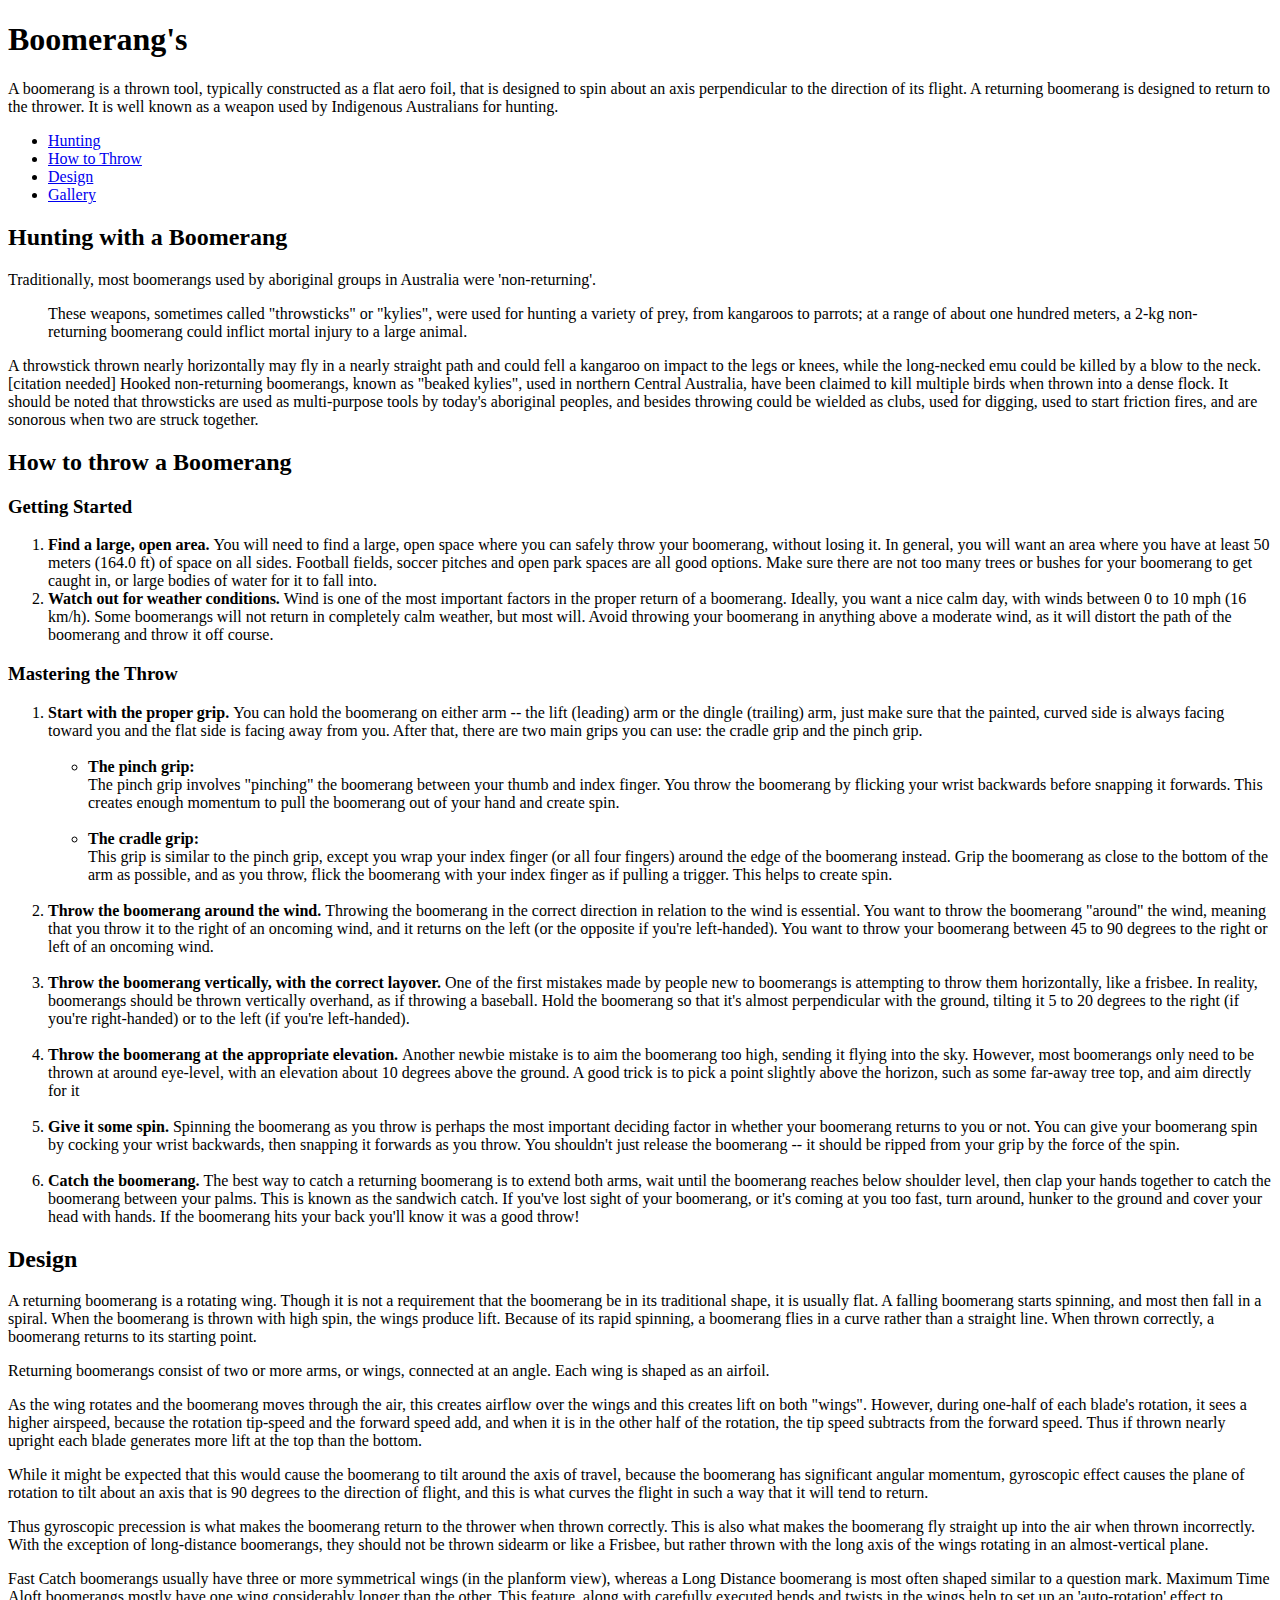
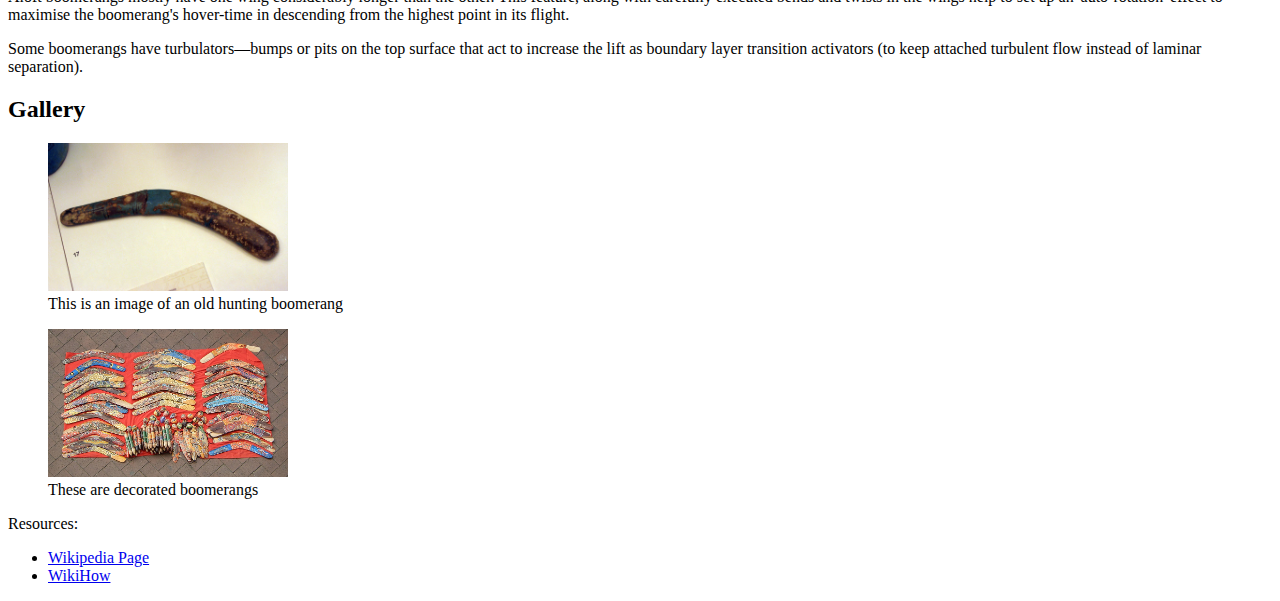
<file: index.html>
<!DOCTYPE html>
<head>
<title> Boomerang </title>
</head>
<html>
<body>
	<h1 > Boomerang's </h1>
		<p>A boomerang is a thrown tool, typically constructed as a flat aero foil, 
		that is designed to spin about an axis perpendicular to the direction of its flight. 
		A returning boomerang is designed to return to the thrower. It is well known as a weapon 
		used by Indigenous Australians for hunting.
		</p>
		
		<ul>
		<li> <a href=" #hunting"> Hunting </a>  </li>
		<li> <a href=" #throw"> How to Throw </a>  </li>
		<li> <a href=" #design"> Design </a>  </li>
		<li> <a href=" #gallery"> Gallery</a>  </li>
		</ul>
	
	<h2 id="hunging"> Hunting with a Boomerang </h2>
		<p>Traditionally, most boomerangs used by aboriginal groups in Australia were 
		'non-returning'.  </p>
		
		<blockquote cite="http://en.wikipedia.org/wiki/Boomerang"> 
		<p>These weapons, sometimes called "throwsticks" or "kylies", were 
		used for hunting a variety of prey, from kangaroos to parrots; at a range of about 
		one hundred meters, a 2-kg non-returning boomerang could inflict mortal injury to a 
		large animal. </p> </blockquote>
		
		<p> A throwstick thrown nearly horizontally may fly in a nearly straight 
		path and could fell a kangaroo on impact to the legs or knees, while the long-necked 
		emu could be killed by a blow to the neck.[citation needed] Hooked non-returning 
		boomerangs, known as "beaked kylies", used in northern Central Australia, have been 
		claimed to kill multiple birds when thrown into a dense flock. It should be noted 
		that throwsticks are used as multi-purpose tools by today's aboriginal peoples,
		 and besides throwing could be wielded as clubs, used for digging, used to start 
		 friction fires, and are sonorous when two are struck together. </p>
<h2 id="throw"> How to throw a Boomerang </h2>
	
	<h3> Getting Started </h3>
		<ol>
			<li> <strong> Find a large, open area. </strong> You will need to find a 
			large, open space where you can safely throw your boomerang, without losing
			 it. In general, you will want an area where you have at least 50 meters 
			 (164.0 ft) of space on all sides. Football fields, soccer pitches and open 
			 park spaces are all good options. Make sure there are not too many trees or 
			 bushes for your boomerang to get caught in, or large bodies of water for it 
			 to fall into. </li>
			 
			 <li> <strong> Watch out for weather conditions. </strong> Wind is one of 
			 the most important factors in the proper return of a boomerang. Ideally, 
			 you want a nice calm day, with winds between 0 to 10 mph (16 km/h). 
			 Some boomerangs will not return in completely calm weather, but most will. 
			 Avoid throwing your boomerang in anything above a moderate wind, as it will 
			 distort the path of the boomerang and throw it off course. </li>
			 
		</ol>
	<h3> Mastering the Throw </h3>
		<ol> 
		
			<li> <strong> Start with the proper grip. </strong>  You can hold the boomerang on either arm 
			-- the lift (leading) arm or the dingle (trailing) arm, just make sure that the painted, 
			curved side is always facing toward you and the flat side is facing away from you. 
			After that, there are two main grips you can use: the cradle grip and the pinch grip. </li> <br />
				<ul>
					<li><strong>The pinch grip: </strong> <br /> The pinch grip involves "pinching" the boomerang between your thumb 
					and index finger. You throw the boomerang by flicking your wrist backwards before snapping 
					it forwards. This creates enough momentum to pull the boomerang out of your hand and create spin. </li> <br/>
			
					<li> <strong>The cradle grip: </strong> <br />This grip is similar to the pinch grip, except you wrap your index finger 
					(or all four fingers) around the edge of the boomerang instead. Grip the boomerang as close to 
					the bottom of the arm as possible, and as you throw, flick the boomerang with your index finger 
					as if pulling a trigger. This helps to create spin. </li> <br />
			
				</ul>
		
			<li><strong>Throw the boomerang around the wind. </strong> Throwing the boomerang in the correct direction 
			in relation to the wind is essential. You want to throw the boomerang "around" the wind, 
			meaning that you throw it to the right of an oncoming wind, and it returns on the left 
			(or the opposite if you're left-handed). You want to throw your boomerang between 45 to 
			90 degrees to the right or left of an oncoming wind. </li> <br /> 
			
			<li> <strong> Throw the boomerang vertically, with the correct layover. </strong> 
			One of the first mistakes made by people new to boomerangs is attempting to 
			throw them horizontally, like a frisbee. In reality, boomerangs should be 
			thrown vertically overhand, as if throwing a baseball. Hold the boomerang so 
			that it's almost perpendicular with the ground, tilting it 5 to 20 degrees to 
			the right (if you're right-handed) or to the left (if you're left-handed). </li> <br />
			
			<li> <strong> Throw the boomerang at the appropriate elevation. </strong> 
			Another newbie mistake is to aim the boomerang too high, sending it flying into 
			the sky. However, most boomerangs only need to be thrown at around eye-level, 
			with an elevation about 10 degrees above the ground. A good trick is to pick a 
			point slightly above the horizon, such as some far-away tree top, and aim directly 
			for it</li> <br />
			
			<li> <strong> Give it some spin. </strong> 
			Spinning the boomerang as you throw is perhaps the most important deciding factor 
			in whether your boomerang returns to you or not. You can give your boomerang spin 
			by cocking your wrist backwards, then snapping it forwards as you throw. You shouldn't
			 just release the boomerang -- it should be ripped from your grip by the force of the spin. </li> <br />
			 
			 <li> <strong> Catch the boomerang. </strong> The best way to catch a returning
			  boomerang is to extend both arms, wait until the boomerang reaches below shoulder 
			  level, then clap your hands together to catch the boomerang between your palms. 
			  This is known as the sandwich catch. If you've lost sight of your boomerang, or
			   it's coming at you too fast, turn around, hunker to the ground and cover your 
			   head with hands. If the boomerang hits your back you'll know it was a good throw! </li>
			
		</ol>

		

		


	<h2 id="design"> Design </h2>
		<p> A returning boomerang is a rotating wing. Though it is not a requirement that the 
		boomerang be in its traditional shape, it is usually flat. A falling boomerang starts 
		spinning, and most then fall in a spiral. When the boomerang is thrown with high spin, 
		the wings produce lift. Because of its rapid spinning, a boomerang flies in a curve rather 
		than a straight line. When thrown correctly, a boomerang returns to its starting point. </p>

		<p>Returning boomerangs consist of two or more arms, or wings, connected at an angle. 
		Each wing is shaped as an airfoil.</p>
	
		<p>As the wing rotates and the boomerang moves through the air, this creates airflow over 
		the wings and this creates lift on both "wings". However, during one-half of each blade's rotation, 
		it sees a higher airspeed, because the rotation tip-speed and the forward speed add, and when it is 
		in the other half of the rotation, the tip speed subtracts from the forward speed. Thus if thrown nearly 
		upright each blade generates more lift at the top than the bottom. </p>

		<p>While it might be expected that this would cause the boomerang to tilt around the axis of travel, 
		because the boomerang has significant angular momentum, gyroscopic effect causes the plane of 
		rotation to tilt about an axis that is 90 degrees to the direction of flight, and this is what 
		curves the flight in such a way that it will tend to return. </p>

		<p>Thus gyroscopic precession is what makes the boomerang return to the thrower when thrown 
		correctly. This is also what makes the boomerang fly straight up into the air when thrown 
		incorrectly. With the exception of long-distance boomerangs, they should not be thrown sidearm 
		or like a Frisbee, but rather thrown with the long axis of the wings rotating in an almost-vertical plane. </p>

		<p>Fast Catch boomerangs usually have three or more symmetrical wings (in the planform view), 
		whereas a Long Distance boomerang is most often shaped similar to a question mark. Maximum 
		Time Aloft boomerangs mostly have one wing considerably longer than the other. This feature, 
		along with carefully executed bends and twists in the wings help to set up an 'auto-rotation' 
		effect to maximise the boomerang's hover-time in descending from the highest point in its flight. </p>

		<p>Some boomerangs have turbulators—bumps or pits on the top surface that act to increase 
		the lift as boundary layer transition activators (to keep attached turbulent flow instead 
		of laminar separation). </p>
		
	<h2> Gallery </h2>
	
	
	<figure> <a href="https://www.flickr.com/photos/telemax/3210654118/in/[base64]">
	 <img src="images/rang1.jpg" alt="antique boomerang" title="Old Boomerang" width="240" height="148"> </a>
	<figcaption>  This is an image of an old hunting boomerang </figcaption> </figure>
	
	
	<figure> <a href="https://www.flickr.com/photos/mikecogh/15525316312/in/[base64] ">
	<img src="images/rang2.jpg" alt="decorated boomerangs" title="Decorated Boomerangs" width="240" height="148">  </a>
	<figcaption> These are decorated boomerangs </figcaption> </figure>
	
	
	
	<p> Resources: 
	<ul>
	<li><a href="http://en.wikipedia.org/wiki/Boomerang"> Wikipedia Page </a> <br /> </li>
	<li><a href=" http://www.wikihow.com/Throw-a-Boomerang"> WikiHow </a> </li>
	</p>
	
	
	</body>
	</html>
</file>
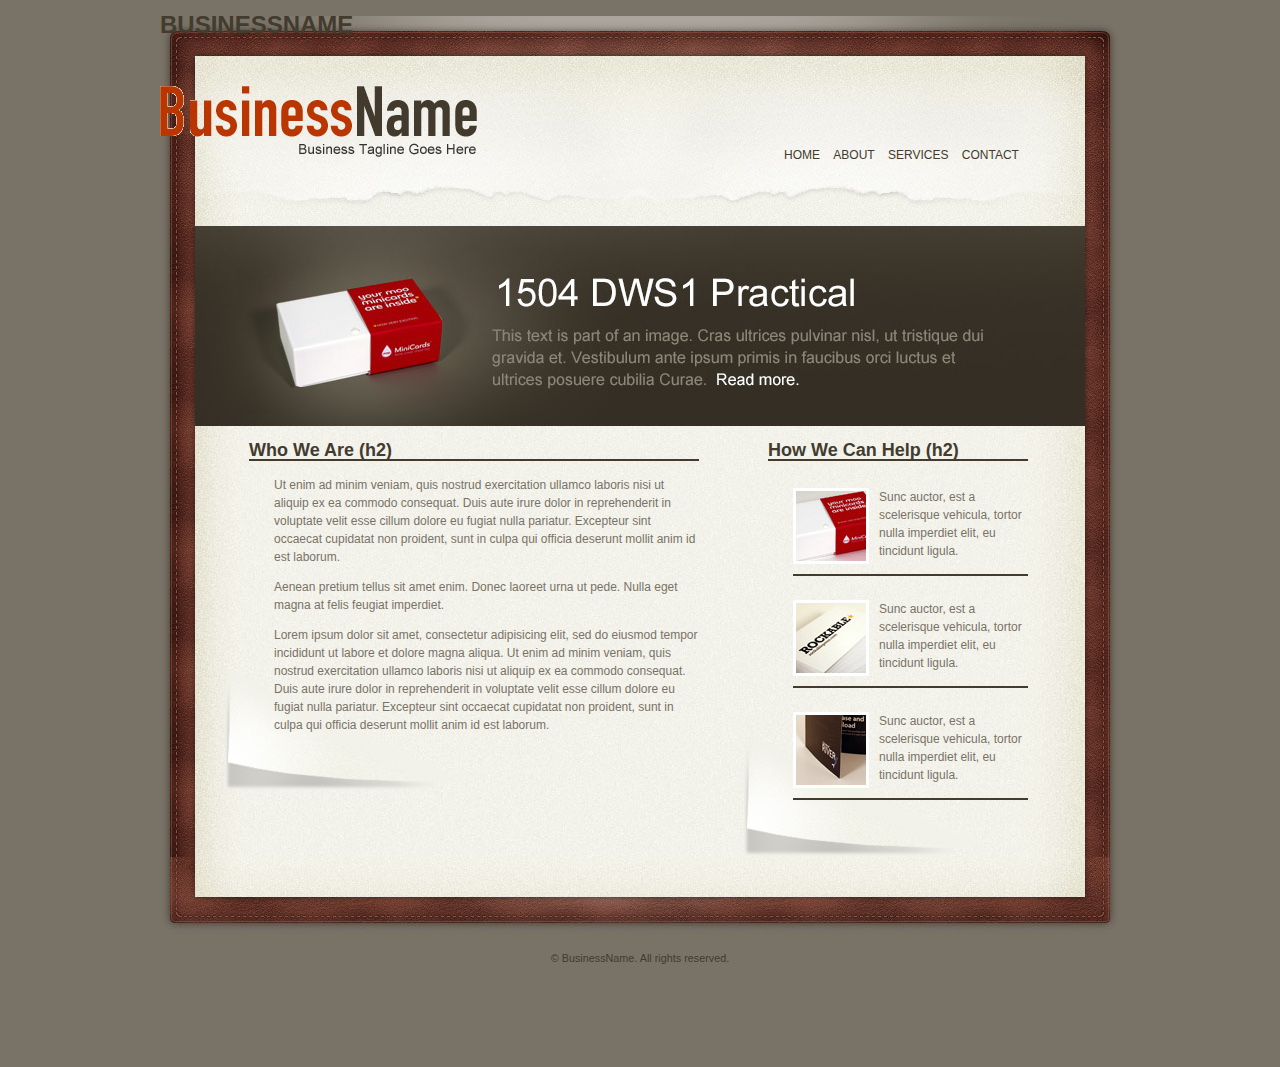
<file: DWS1-practical/index.html>
<!DOCTYPE html>
<html lang="en">
	<head>
		<meta charset="utf-8" />
		<title>BusinessName</title>
		<link href="css/main.css" type="text/css" rel="stylesheet"/>
	</head>
	<body>		
		<header>
		
			<h1><a href="index.html">BusinessName</a></h1>
		
			<nav>
		
				<ul>
					<li><a href="index.html" id="current">Home</a></li>	
					<li><a href="about.html">About</a></li>
					<li><a href="services.html">Services</a></li>
					<li><a href="contact.html">Contact</a></li>
				</ul>
		
			</nav>
		
		</header>
	
		<div id="main-content">		
		
			<div id="banner">

			</div>
	
		    <section id="column1of2" class="page-flip">
		
		        <h2>Who We Are (h2)</h2>
	
		         <p>Ut enim ad minim veniam, quis nostrud exercitation ullamco laboris nisi ut aliquip ex ea commodo consequat. Duis aute irure dolor in reprehenderit in voluptate velit esse cillum dolore eu fugiat nulla pariatur. Excepteur sint occaecat cupidatat non proident, sunt in culpa qui officia deserunt mollit anim id est laborum.</p>
		         
		        <p>Aenean pretium tellus  sit amet enim. Donec laoreet urna ut pede. Nulla eget magna at felis feugiat imperdiet.</p>
		        
				<p>Lorem ipsum dolor sit amet, consectetur adipisicing elit, sed do eiusmod tempor incididunt ut labore et dolore magna aliqua. Ut enim ad minim veniam, quis nostrud exercitation ullamco laboris nisi ut aliquip ex ea commodo consequat. Duis aute irure dolor in reprehenderit in voluptate velit esse cillum dolore eu fugiat nulla pariatur. Excepteur sint occaecat cupidatat non proident, sunt in culpa qui officia deserunt mollit anim id est laborum.</p>
		 
		    </section>
		    
		    <section id="column2of2" class="page-flip">
		 
		        <h2>How We Can Help (h2)</h2>
		        
		        <p><img width="70" height="70" alt="placeholder image" src="images/sample-thumb1.jpg" /> Sunc auctor, est a scelerisque vehicula, tortor nulla imperdiet elit, eu tincidunt ligula. </p>
	
			  	<p><img width="70" height="70" alt="placeholder image" src="images/sample-thumb2.jpg" /> Sunc auctor, est a scelerisque vehicula, tortor nulla imperdiet elit, eu tincidunt ligula. </p>

		        <p><img width="70" height="70" alt="placeholder image" src="images/sample-thumb3.jpg" /> Sunc auctor, est a scelerisque vehicula, tortor nulla imperdiet elit, eu tincidunt ligula. </p>

		    </section>
		    
		</div>
		
		<footer>
		
			<p>&copy; BusinessName. All rights reserved. </p>
		
		</footer>	
	</body>
</html>
</file>
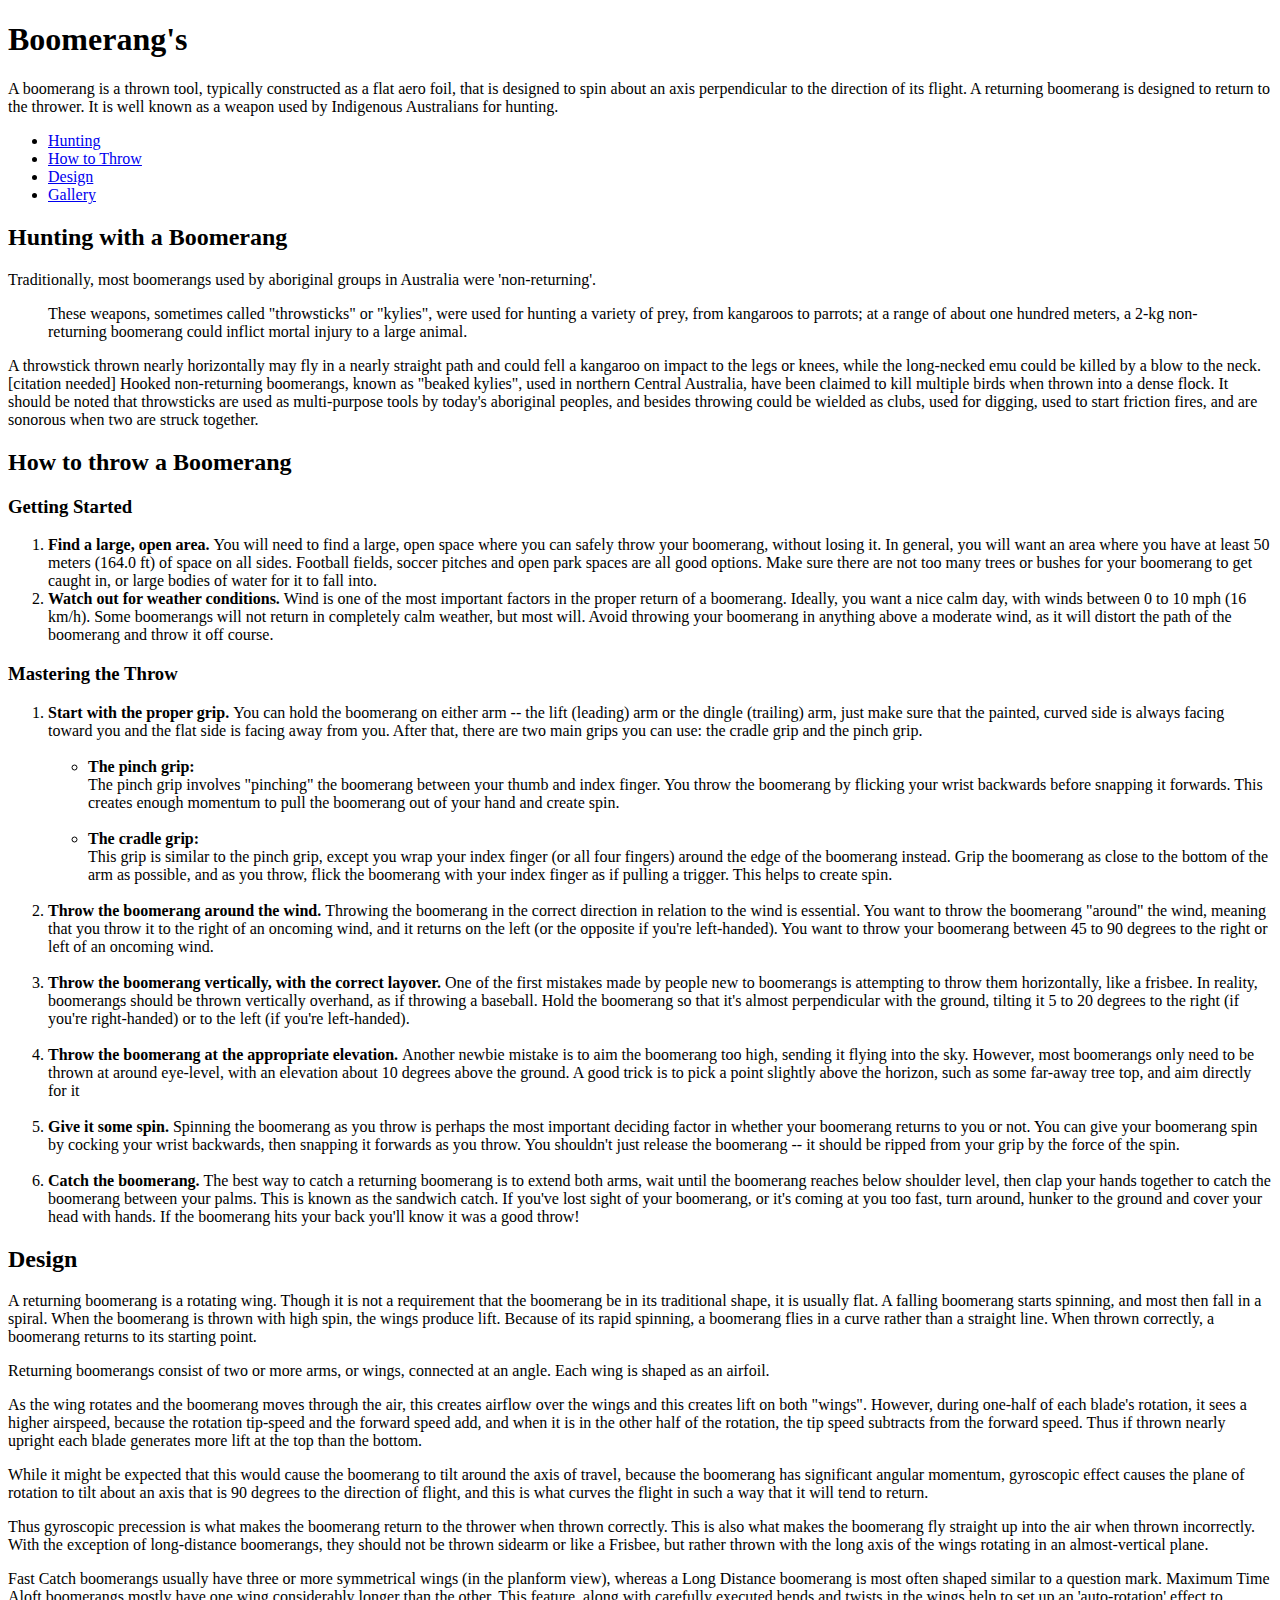
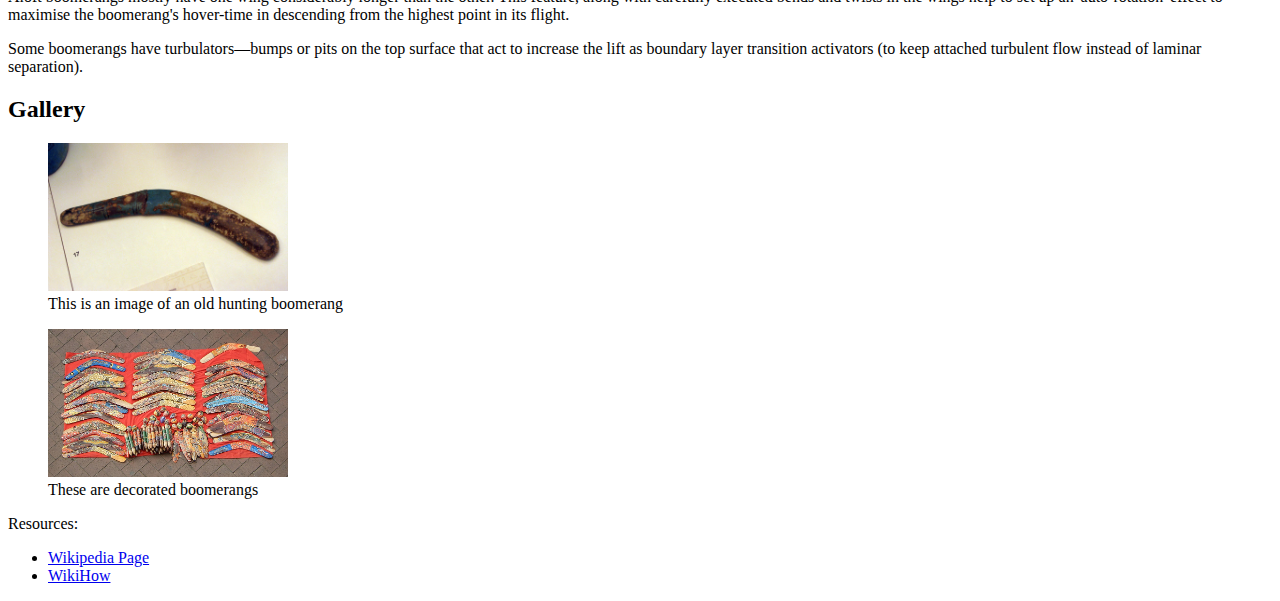
<file: Westfall-Tabitha-Project1/index.html>
<!DOCTYPE html>
<html lang="en">
	<head>
		<meta charset="utf-8" />
		<title> Boomerang </title>
	</head>
<body>

	<h1 > Boomerang's </h1>
		<p>A boomerang is a thrown tool, typically constructed as a flat aero foil, 
		that is designed to spin about an axis perpendicular to the direction of its flight. 
		A returning boomerang is designed to return to the thrower. It is well known as a weapon 
		used by Indigenous Australians for hunting.
		</p>
		
		<ul>
		<li> <a href=" #hunting"> Hunting </a>  </li>
		<li> <a href=" #throw"> How to Throw </a>  </li>
		<li> <a href=" #design"> Design </a>  </li>
		<li> <a href=" #gallery"> Gallery</a>  </li>
		</ul>
	
	<h2 id="hunging"> Hunting with a Boomerang </h2>
		<p>Traditionally, most boomerangs used by aboriginal groups in Australia were 
		'non-returning'.  </p>
		
		<blockquote cite="http://en.wikipedia.org/wiki/Boomerang"> 
		<p>These weapons, sometimes called "throwsticks" or "kylies", were 
		used for hunting a variety of prey, from kangaroos to parrots; at a range of about 
		one hundred meters, a 2-kg non-returning boomerang could inflict mortal injury to a 
		large animal. </p> </blockquote>
		
		<p> A throwstick thrown nearly horizontally may fly in a nearly straight 
		path and could fell a kangaroo on impact to the legs or knees, while the long-necked 
		emu could be killed by a blow to the neck.[citation needed] Hooked non-returning 
		boomerangs, known as "beaked kylies", used in northern Central Australia, have been 
		claimed to kill multiple birds when thrown into a dense flock. It should be noted 
		that throwsticks are used as multi-purpose tools by today's aboriginal peoples,
		 and besides throwing could be wielded as clubs, used for digging, used to start 
		 friction fires, and are sonorous when two are struck together. </p>
<h2 id="throw"> How to throw a Boomerang </h2>
	
	<h3> Getting Started </h3>
		<ol>
			<li> <strong> Find a large, open area. </strong> You will need to find a 
			large, open space where you can safely throw your boomerang, without losing
			 it. In general, you will want an area where you have at least 50 meters 
			 (164.0 ft) of space on all sides. Football fields, soccer pitches and open 
			 park spaces are all good options. Make sure there are not too many trees or 
			 bushes for your boomerang to get caught in, or large bodies of water for it 
			 to fall into. </li>
			 
			 <li> <strong> Watch out for weather conditions. </strong> Wind is one of 
			 the most important factors in the proper return of a boomerang. Ideally, 
			 you want a nice calm day, with winds between 0 to 10 mph (16 km/h). 
			 Some boomerangs will not return in completely calm weather, but most will. 
			 Avoid throwing your boomerang in anything above a moderate wind, as it will 
			 distort the path of the boomerang and throw it off course. </li>
			 
		</ol>
	<h3> Mastering the Throw </h3>
		<ol> 
		
			<li> <strong> Start with the proper grip. </strong>  You can hold the boomerang on either arm 
			-- the lift (leading) arm or the dingle (trailing) arm, just make sure that the painted, 
			curved side is always facing toward you and the flat side is facing away from you. 
			After that, there are two main grips you can use: the cradle grip and the pinch grip. </li> <br />
				<ul>
					<li><strong>The pinch grip: </strong> <br /> The pinch grip involves "pinching" the boomerang between your thumb 
					and index finger. You throw the boomerang by flicking your wrist backwards before snapping 
					it forwards. This creates enough momentum to pull the boomerang out of your hand and create spin. </li> <br/>
			
					<li> <strong>The cradle grip: </strong> <br />This grip is similar to the pinch grip, except you wrap your index finger 
					(or all four fingers) around the edge of the boomerang instead. Grip the boomerang as close to 
					the bottom of the arm as possible, and as you throw, flick the boomerang with your index finger 
					as if pulling a trigger. This helps to create spin. </li> <br />
			
				</ul>
		
			<li><strong>Throw the boomerang around the wind. </strong> Throwing the boomerang in the correct direction 
			in relation to the wind is essential. You want to throw the boomerang "around" the wind, 
			meaning that you throw it to the right of an oncoming wind, and it returns on the left 
			(or the opposite if you're left-handed). You want to throw your boomerang between 45 to 
			90 degrees to the right or left of an oncoming wind. </li> <br /> 
			
			<li> <strong> Throw the boomerang vertically, with the correct layover. </strong> 
			One of the first mistakes made by people new to boomerangs is attempting to 
			throw them horizontally, like a frisbee. In reality, boomerangs should be 
			thrown vertically overhand, as if throwing a baseball. Hold the boomerang so 
			that it's almost perpendicular with the ground, tilting it 5 to 20 degrees to 
			the right (if you're right-handed) or to the left (if you're left-handed). </li> <br />
			
			<li> <strong> Throw the boomerang at the appropriate elevation. </strong> 
			Another newbie mistake is to aim the boomerang too high, sending it flying into 
			the sky. However, most boomerangs only need to be thrown at around eye-level, 
			with an elevation about 10 degrees above the ground. A good trick is to pick a 
			point slightly above the horizon, such as some far-away tree top, and aim directly 
			for it</li> <br />
			
			<li> <strong> Give it some spin. </strong> 
			Spinning the boomerang as you throw is perhaps the most important deciding factor 
			in whether your boomerang returns to you or not. You can give your boomerang spin 
			by cocking your wrist backwards, then snapping it forwards as you throw. You shouldn't
			 just release the boomerang -- it should be ripped from your grip by the force of the spin. </li> <br />
			 
			 <li> <strong> Catch the boomerang. </strong> The best way to catch a returning
			  boomerang is to extend both arms, wait until the boomerang reaches below shoulder 
			  level, then clap your hands together to catch the boomerang between your palms. 
			  This is known as the sandwich catch. If you've lost sight of your boomerang, or
			   it's coming at you too fast, turn around, hunker to the ground and cover your 
			   head with hands. If the boomerang hits your back you'll know it was a good throw! </li>
			
		</ol>

		

		


	<h2 id="design"> Design </h2>
		<p> A returning boomerang is a rotating wing. Though it is not a requirement that the 
		boomerang be in its traditional shape, it is usually flat. A falling boomerang starts 
		spinning, and most then fall in a spiral. When the boomerang is thrown with high spin, 
		the wings produce lift. Because of its rapid spinning, a boomerang flies in a curve rather 
		than a straight line. When thrown correctly, a boomerang returns to its starting point. </p>

		<p>Returning boomerangs consist of two or more arms, or wings, connected at an angle. 
		Each wing is shaped as an airfoil.</p>
	
		<p>As the wing rotates and the boomerang moves through the air, this creates airflow over 
		the wings and this creates lift on both "wings". However, during one-half of each blade's rotation, 
		it sees a higher airspeed, because the rotation tip-speed and the forward speed add, and when it is 
		in the other half of the rotation, the tip speed subtracts from the forward speed. Thus if thrown nearly 
		upright each blade generates more lift at the top than the bottom. </p>

		<p>While it might be expected that this would cause the boomerang to tilt around the axis of travel, 
		because the boomerang has significant angular momentum, gyroscopic effect causes the plane of 
		rotation to tilt about an axis that is 90 degrees to the direction of flight, and this is what 
		curves the flight in such a way that it will tend to return. </p>

		<p>Thus gyroscopic precession is what makes the boomerang return to the thrower when thrown 
		correctly. This is also what makes the boomerang fly straight up into the air when thrown 
		incorrectly. With the exception of long-distance boomerangs, they should not be thrown sidearm 
		or like a Frisbee, but rather thrown with the long axis of the wings rotating in an almost-vertical plane. </p>

		<p>Fast Catch boomerangs usually have three or more symmetrical wings (in the planform view), 
		whereas a Long Distance boomerang is most often shaped similar to a question mark. Maximum 
		Time Aloft boomerangs mostly have one wing considerably longer than the other. This feature, 
		along with carefully executed bends and twists in the wings help to set up an 'auto-rotation' 
		effect to maximise the boomerang's hover-time in descending from the highest point in its flight. </p>

		<p>Some boomerangs have turbulators—bumps or pits on the top surface that act to increase 
		the lift as boundary layer transition activators (to keep attached turbulent flow instead 
		of laminar separation). </p>
		
	<h2> Gallery </h2>
	
	
	<figure> <a href="https://www.flickr.com/photos/telemax/3210654118/in/[base64]">
	 <img src="images/rang1.jpg" alt="antique boomerang" title="Old Boomerang" width="240" height="148"> </a>
	<figcaption>  This is an image of an old hunting boomerang </figcaption> </figure>
	
	
	<figure> <a href="https://www.flickr.com/photos/mikecogh/15525316312/in/[base64] ">
	<img src="images/rang2.jpg" alt="decorated boomerangs" title="Decorated Boomerangs" width="240" height="148">  </a>
	<figcaption> These are decorated boomerangs </figcaption> </figure>
	
	
	
	<p> Resources: 
	<ul>
	<li><a href="http://en.wikipedia.org/wiki/Boomerang"> Wikipedia Page </a> <br /> </li>
	<li><a href=" http://www.wikihow.com/Throw-a-Boomerang"> WikiHow </a> </li>
	</p>
	
	
	</body>
	</html>
</file>
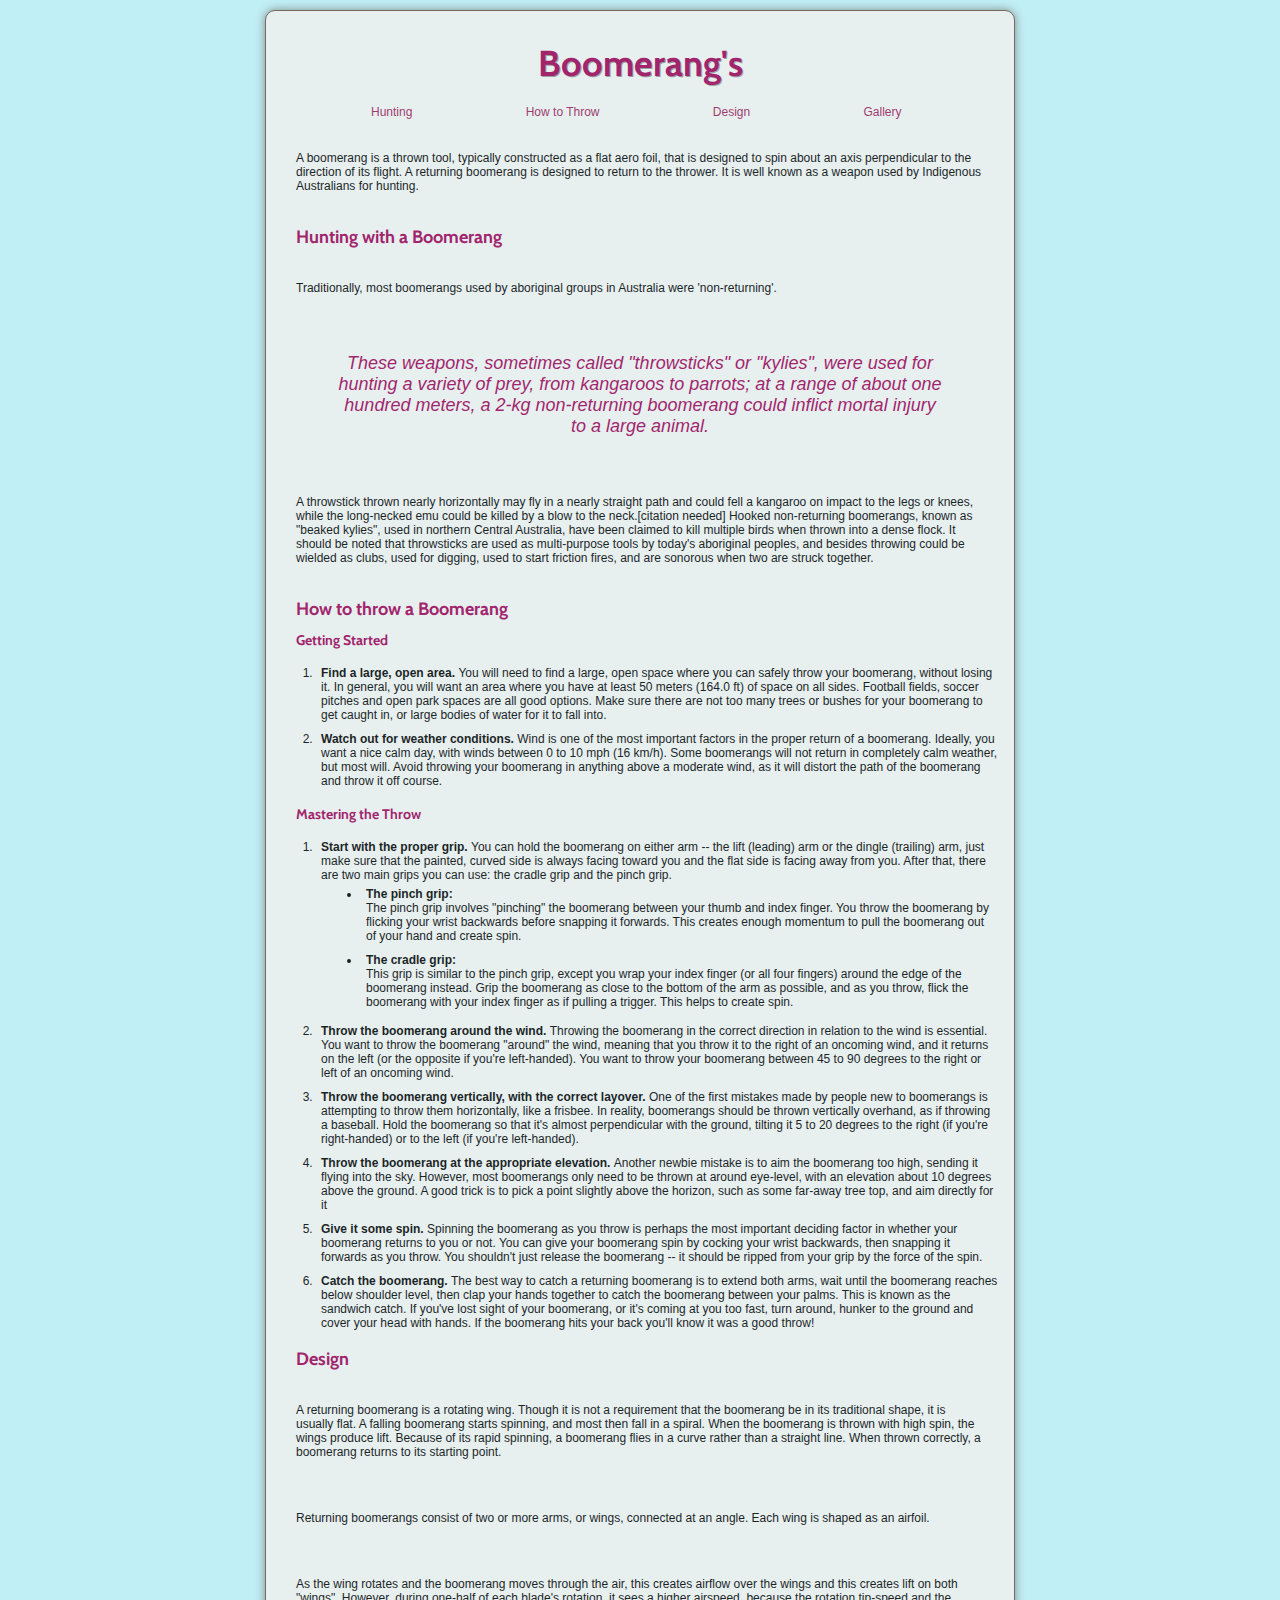
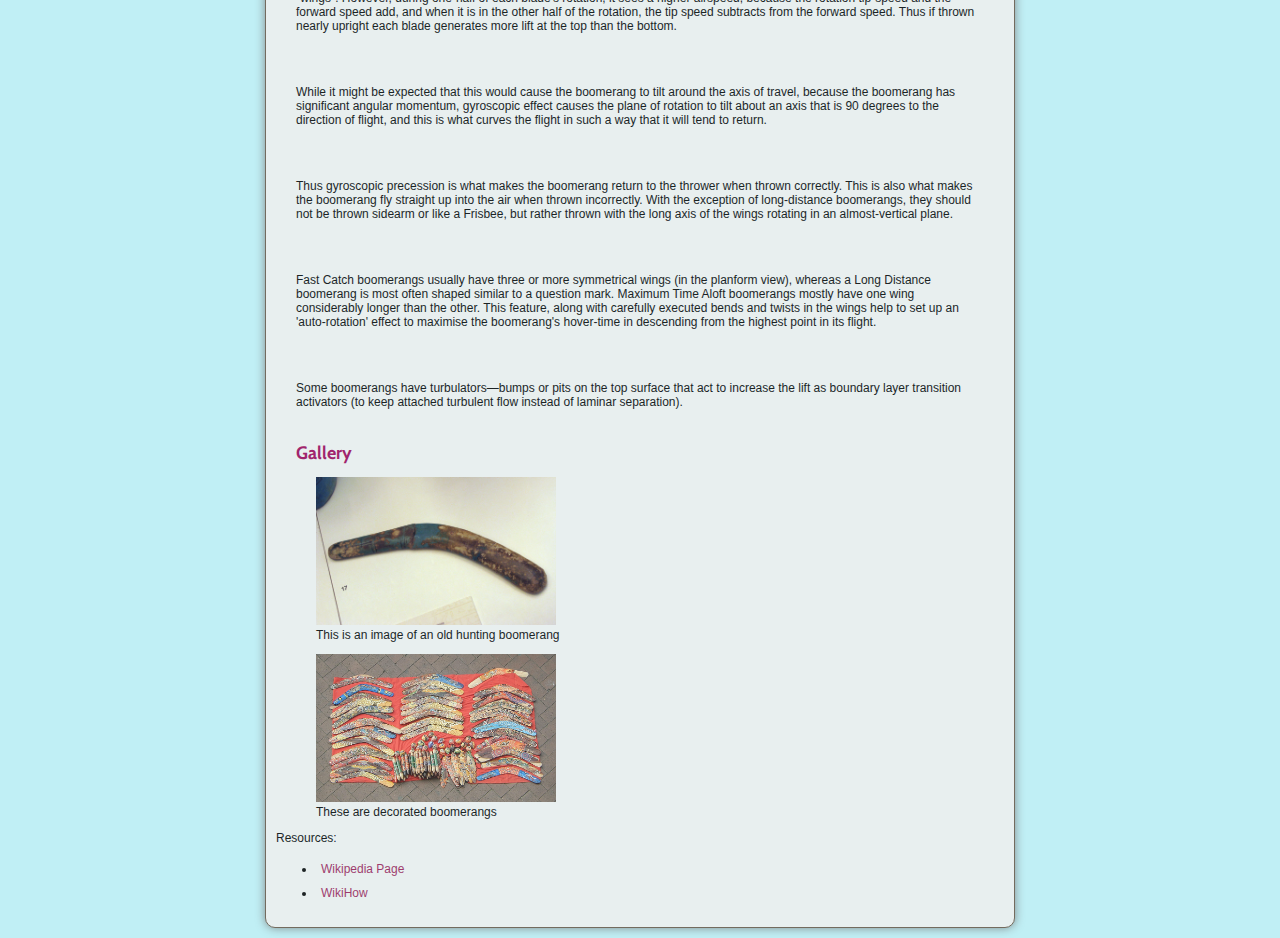
<file: Westfall-Tabitha-Project2/index.html>
<!-- general set up to doc -->
<!DOCTYPE html>
<html lang="en">
	<head>
		<meta charset="utf-8" />
		<title> Boomerang </title>
		<link rel="stylesheet" href="css/styles.css" />
		<link href='http://fonts.googleapis.com/css?family=Cabin:400,700' rel='stylesheet' type='text/css'>
	</head>
	
<!-- holds everything -->	
<body>

<!-- grey block -->
	<div id="container">
		
		<div id="header">
			<h1 > Boomerang's </h1>
		</div>
	
		<!-- navi links -->
		<div id="navi">
			<ul>
				<li> <a href=" #hunting"> Hunting </a>  </li>
				<li> <a href=" #throw"> How to Throw </a>  </li>
				<li> <a href=" #design"> Design </a>  </li>
				<li> <a href=" #gallery"> Gallery</a>  </li>
			</ul>
		</div>
	
		<div id="intro">
			<p>A boomerang is a thrown tool, typically constructed as a flat aero foil, 
			that is designed to spin about an axis perpendicular to the direction of its flight. 
			A returning boomerang is designed to return to the thrower. It is well known as a weapon 
			used by Indigenous Australians for hunting.
			</p>
		</div>
	
	
		<h2 id="hunting"> Hunting with a Boomerang </h2>
		<p>Traditionally, most boomerangs used by aboriginal groups in Australia were 
		'non-returning'.  </p>
		
		<blockquote cite="http://en.wikipedia.org/wiki/Boomerang"> 
		<p>These weapons, sometimes called "throwsticks" or "kylies", were 
		used for hunting a variety of prey, from kangaroos to parrots; at a range of about 
		one hundred meters, a 2-kg non-returning boomerang could inflict mortal injury to a 
		large animal. </p> </blockquote>
		
		<p> A throwstick thrown nearly horizontally may fly in a nearly straight 
		path and could fell a kangaroo on impact to the legs or knees, while the long-necked 
		emu could be killed by a blow to the neck.[citation needed] Hooked non-returning 
		boomerangs, known as "beaked kylies", used in northern Central Australia, have been 
		claimed to kill multiple birds when thrown into a dense flock. It should be noted 
		that throwsticks are used as multi-purpose tools by today's aboriginal peoples,
		 and besides throwing could be wielded as clubs, used for digging, used to start 
		 friction fires, and are sonorous when two are struck together. </p>
	 
	
	 
	 <!-- how to throw instructions -->
		<h2 id="throw"> How to throw a Boomerang </h2>
	
		<h3> Getting Started </h3>
		<ol>
			<li> <strong> Find a large, open area. </strong> You will need to find a 
			large, open space where you can safely throw your boomerang, without losing
			 it. In general, you will want an area where you have at least 50 meters 
			 (164.0 ft) of space on all sides. Football fields, soccer pitches and open 
			 park spaces are all good options. Make sure there are not too many trees or 
			 bushes for your boomerang to get caught in, or large bodies of water for it 
			 to fall into. </li>
			 
			 <li> <strong> Watch out for weather conditions. </strong> Wind is one of 
			 the most important factors in the proper return of a boomerang. Ideally, 
			 you want a nice calm day, with winds between 0 to 10 mph (16 km/h). 
			 Some boomerangs will not return in completely calm weather, but most will. 
			Avoid throwing your boomerang in anything above a moderate wind, as it will 
			distort the path of the boomerang and throw it off course. </li>
			 
		</ol>
	
	
		<h3> Mastering the Throw </h3>
		<ol> 
		
			<li> <strong> Start with the proper grip. </strong>  You can hold the boomerang on either arm 
			-- the lift (leading) arm or the dingle (trailing) arm, just make sure that the painted, 
			curved side is always facing toward you and the flat side is facing away from you. 
			After that, there are two main grips you can use: the cradle grip and the pinch grip. 
		
		
			<ul>
			
				<li><strong>The pinch grip: </strong> <br /> The pinch grip involves "pinching" the boomerang between your thumb 
				and index finger. You throw the boomerang by flicking your wrist backwards before snapping 
				it forwards. This creates enough momentum to pull the boomerang out of your hand and create spin. </li> 
			
			
				<li> <strong>The cradle grip: </strong> <br />This grip is similar to the pinch grip, except you wrap your index finger 
				(or all four fingers) around the edge of the boomerang instead. Grip the boomerang as close to 
				the bottom of the arm as possible, and as you throw, flick the boomerang with your index finger 
				as if pulling a trigger. This helps to create spin. </li>
			
			</ul>
			</li>
			
			<li><strong>Throw the boomerang around the wind. </strong> Throwing the boomerang in the correct direction 
			in relation to the wind is essential. You want to throw the boomerang "around" the wind, 
			meaning that you throw it to the right of an oncoming wind, and it returns on the left 
			(or the opposite if you're left-handed). You want to throw your boomerang between 45 to 
			90 degrees to the right or left of an oncoming wind. </li> 
		
			
			<li> <strong> Throw the boomerang vertically, with the correct layover. </strong> 
			One of the first mistakes made by people new to boomerangs is attempting to 
			throw them horizontally, like a frisbee. In reality, boomerangs should be 
			thrown vertically overhand, as if throwing a baseball. Hold the boomerang so 
			that it's almost perpendicular with the ground, tilting it 5 to 20 degrees to 
			the right (if you're right-handed) or to the left (if you're left-handed). </li>
		 
			
			<li> <strong> Throw the boomerang at the appropriate elevation. </strong> 
			Another newbie mistake is to aim the boomerang too high, sending it flying into 
			the sky. However, most boomerangs only need to be thrown at around eye-level, 
			with an elevation about 10 degrees above the ground. A good trick is to pick a 
			point slightly above the horizon, such as some far-away tree top, and aim directly 
			for it</li> 
		
			
			<li> <strong> Give it some spin. </strong> 
			Spinning the boomerang as you throw is perhaps the most important deciding factor 
			in whether your boomerang returns to you or not. You can give your boomerang spin 
			by cocking your wrist backwards, then snapping it forwards as you throw. You shouldn't
			just release the boomerang -- it should be ripped from your grip by the force of the spin. </li> 

			 
		 	<li> <strong> Catch the boomerang. </strong> The best way to catch a returning
		 	 boomerang is to extend both arms, wait until the boomerang reaches below shoulder 
		 	level, then clap your hands together to catch the boomerang between your palms. 
			This is known as the sandwich catch. If you've lost sight of your boomerang, or
		 	it's coming at you too fast, turn around, hunker to the ground and cover your 
		 	head with hands. If the boomerang hits your back you'll know it was a good throw! </li>
			
		</ol>

	

		

	<!-- design of boomerang -->
	
		<h2 id="design"> Design </h2>
	
	
		<p> A returning boomerang is a rotating wing. Though it is not a requirement that the 
		boomerang be in its traditional shape, it is usually flat. A falling boomerang starts 
		spinning, and most then fall in a spiral. When the boomerang is thrown with high spin, 
		the wings produce lift. Because of its rapid spinning, a boomerang flies in a curve rather 
		than a straight line. When thrown correctly, a boomerang returns to its starting point. </p>

		<p>Returning boomerangs consist of two or more arms, or wings, connected at an angle. 
		Each wing is shaped as an airfoil.</p>
	
		<p>As the wing rotates and the boomerang moves through the air, this creates airflow over 
		the wings and this creates lift on both "wings". However, during one-half of each blade's rotation, 
		it sees a higher airspeed, because the rotation tip-speed and the forward speed add, and when it is 
		in the other half of the rotation, the tip speed subtracts from the forward speed. Thus if thrown nearly 
		upright each blade generates more lift at the top than the bottom. </p>

		<p>While it might be expected that this would cause the boomerang to tilt around the axis of travel, 
		because the boomerang has significant angular momentum, gyroscopic effect causes the plane of 
		rotation to tilt about an axis that is 90 degrees to the direction of flight, and this is what 
		curves the flight in such a way that it will tend to return. </p>

		<p>Thus gyroscopic precession is what makes the boomerang return to the thrower when thrown 
		correctly. This is also what makes the boomerang fly straight up into the air when thrown 
		incorrectly. With the exception of long-distance boomerangs, they should not be thrown sidearm 
		or like a Frisbee, but rather thrown with the long axis of the wings rotating in an almost-vertical plane. </p>

		<p>Fast Catch boomerangs usually have three or more symmetrical wings (in the planform view), 
		whereas a Long Distance boomerang is most often shaped similar to a question mark. Maximum 
		Time Aloft boomerangs mostly have one wing considerably longer than the other. This feature, 
		along with carefully executed bends and twists in the wings help to set up an 'auto-rotation' 
		effect to maximise the boomerang's hover-time in descending from the highest point in its flight. </p>

		<p>Some boomerangs have turbulators—bumps or pits on the top surface that act to increase 
		the lift as boundary layer transition activators (to keep attached turbulent flow instead 
		of laminar separation). </p>
		
		
	
	
		<div id="gallery">	
		
		<h2> Gallery </h2>
	
	
		<figure> <a href="images/rang1.jpg" >
		 <img src="images/rang1.jpg" alt="antique boomerang" title="Old Boomerang" width="240" height="148">  </a>
		<figcaption>  This is an image of an old hunting boomerang </figcaption> </figure>
	
	
		<figure> <a href="images/rang2.jpg" >
		<img src="images/rang2.jpg" alt="decorated boomerangs" title="Decorated Boomerangs" width="240" height="148">  </a>
		<figcaption> These are decorated boomerangs </figcaption> </figure>
	
		</div>
	
		<div id="resources">
	
	 	Resources: 
		<ul>
			<li><a href="http://en.wikipedia.org/wiki/Boomerang"> Wikipedia Page </a> <br /> </li>
			<li><a href=" http://www.wikihow.com/Throw-a-Boomerang"> WikiHow </a> </li>
		</ul>
	
		</div>
	</div>
	
</body>
</html>
</file>
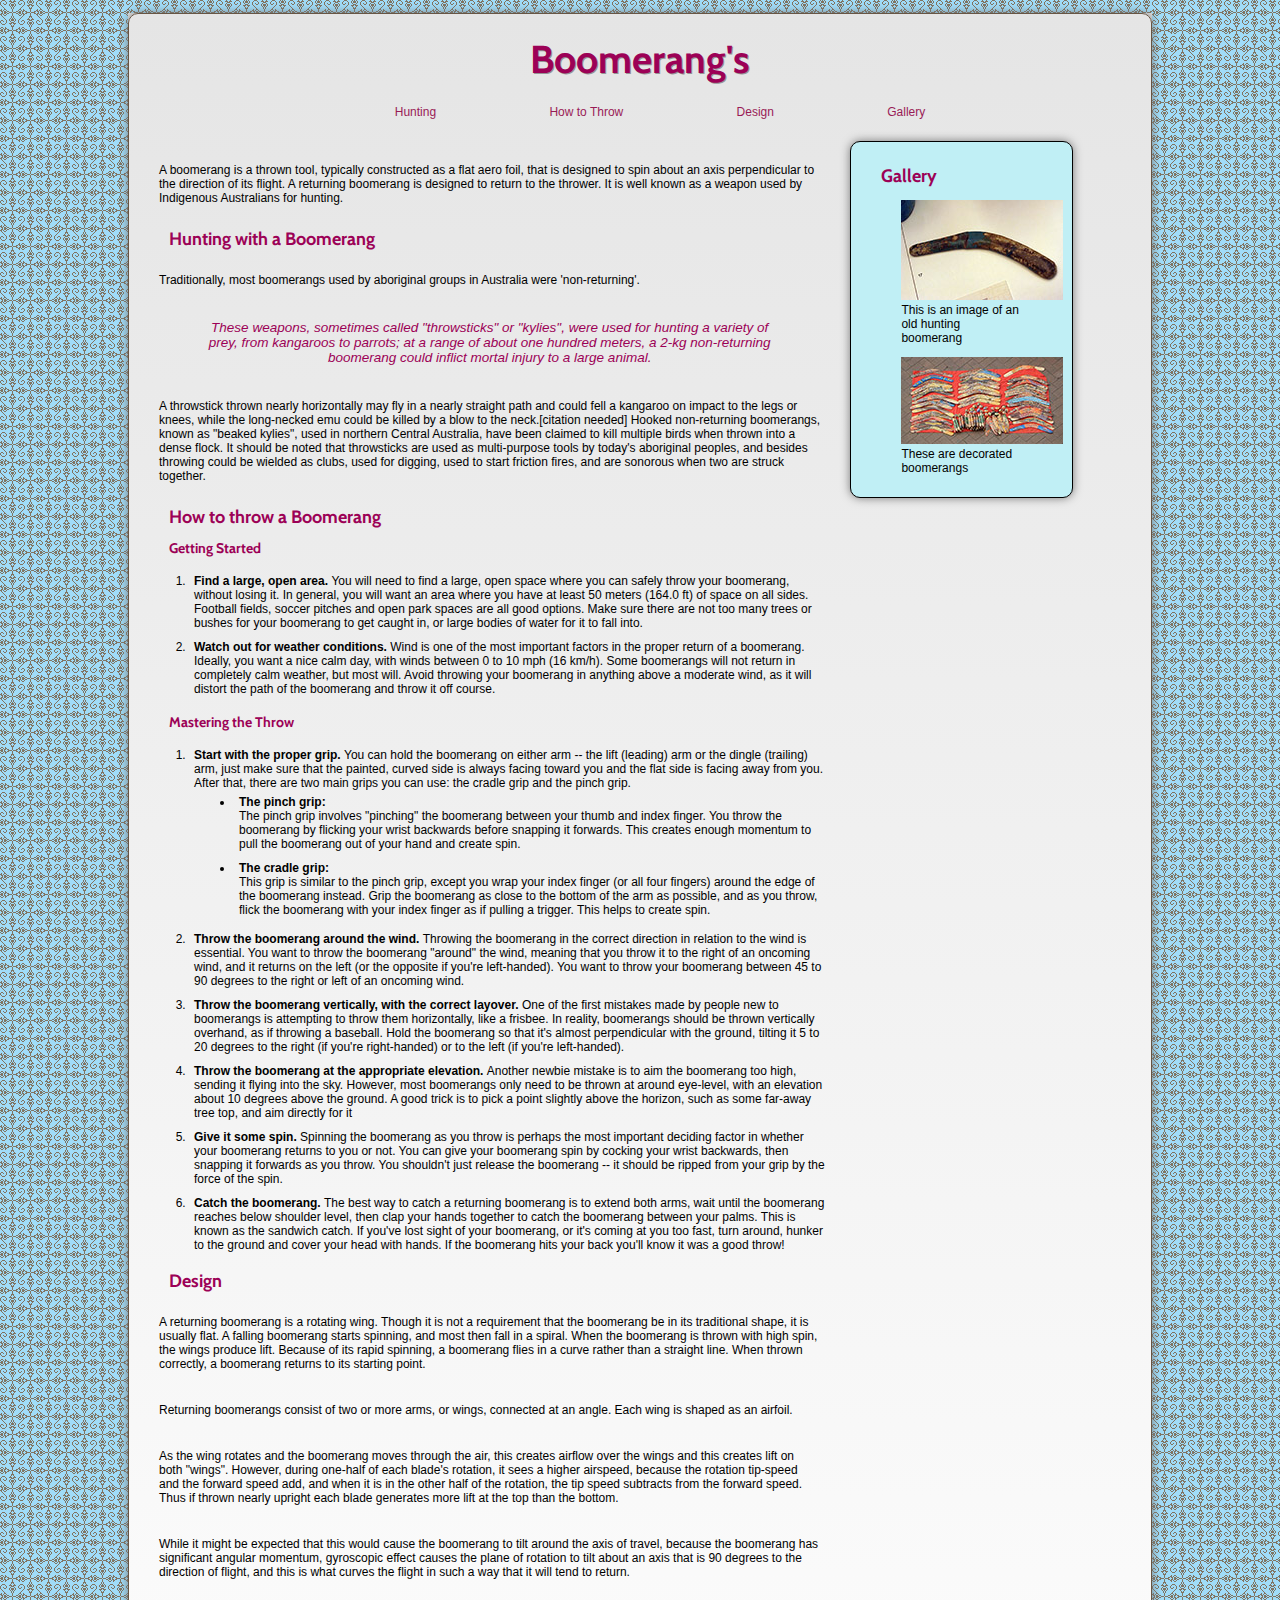
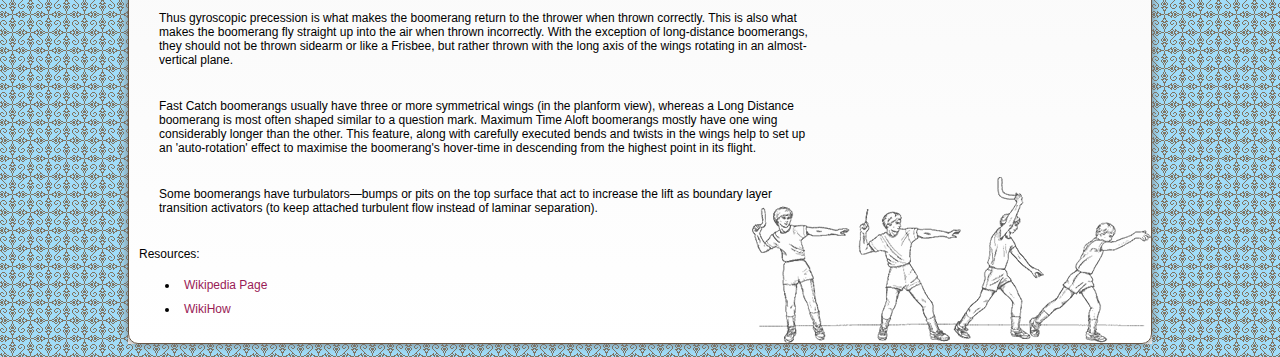
<file: Westfall-Tabitha-Project3/index.html>
<!DOCTYPE html>
<html lang="en">
	<head>
		<meta charset="utf-8" />
		<title> Boomerang </title>
		<link rel="stylesheet" href="css/styles.css" />
		<link href='http://fonts.googleapis.com/css?family=Cabin:400,700' rel='stylesheet' type='text/css'>
	</head>
	
<!-- holds everything -->	
<body>

<!-- grey block -->
	<div class="container">
		
		<div id="header">
			<h1 > Boomerang's </h1>
		</div>
	
		<!-- navi links -->
		<div id="navi">
			<ul>
				<li> <a href=" #hunting"> Hunting </a>  </li>
				<li> <a href=" #throw"> How to Throw </a>  </li>
				<li> <a href=" #design"> Design </a>  </li>
				<li> <a href=" #gallery"> Gallery</a>  </li>
			</ul>
		</div>
		
		<div class="column1of2">
	
		
			<p>A boomerang is a thrown tool, typically constructed as a flat aero foil, 
			that is designed to spin about an axis perpendicular to the direction of its flight. 
			A returning boomerang is designed to return to the thrower. It is well known as a weapon 
			used by Indigenous Australians for hunting.
			</p>
		
	
	
		<h2 id="hunting"> Hunting with a Boomerang </h2>
		<p>Traditionally, most boomerangs used by aboriginal groups in Australia were 
		'non-returning'.  </p>
		
		<blockquote cite="http://en.wikipedia.org/wiki/Boomerang"> 
		<p>These weapons, sometimes called "throwsticks" or "kylies", were 
		used for hunting a variety of prey, from kangaroos to parrots; at a range of about 
		one hundred meters, a 2-kg non-returning boomerang could inflict mortal injury to a 
		large animal. </p> </blockquote>
		
		<p> A throwstick thrown nearly horizontally may fly in a nearly straight 
		path and could fell a kangaroo on impact to the legs or knees, while the long-necked 
		emu could be killed by a blow to the neck.[citation needed] Hooked non-returning 
		boomerangs, known as "beaked kylies", used in northern Central Australia, have been 
		claimed to kill multiple birds when thrown into a dense flock. It should be noted 
		that throwsticks are used as multi-purpose tools by today's aboriginal peoples,
		 and besides throwing could be wielded as clubs, used for digging, used to start 
		 friction fires, and are sonorous when two are struck together. </p>
	 
	
	 
	 <!-- how to throw instructions -->
		<h2 id="throw"> How to throw a Boomerang </h2>
	
		<h3> Getting Started </h3>
		<ol>
			<li> <strong> Find a large, open area. </strong> You will need to find a 
			large, open space where you can safely throw your boomerang, without losing
			 it. In general, you will want an area where you have at least 50 meters 
			 (164.0 ft) of space on all sides. Football fields, soccer pitches and open 
			 park spaces are all good options. Make sure there are not too many trees or 
			 bushes for your boomerang to get caught in, or large bodies of water for it 
			 to fall into. </li>
			 
			 <li> <strong> Watch out for weather conditions. </strong> Wind is one of 
			 the most important factors in the proper return of a boomerang. Ideally, 
			 you want a nice calm day, with winds between 0 to 10 mph (16 km/h). 
			 Some boomerangs will not return in completely calm weather, but most will. 
			Avoid throwing your boomerang in anything above a moderate wind, as it will 
			distort the path of the boomerang and throw it off course. </li>
			 
		</ol>
	
	
		<h3> Mastering the Throw </h3>
		<ol> 
		
			<li> <strong> Start with the proper grip. </strong>  You can hold the boomerang on either arm 
			-- the lift (leading) arm or the dingle (trailing) arm, just make sure that the painted, 
			curved side is always facing toward you and the flat side is facing away from you. 
			After that, there are two main grips you can use: the cradle grip and the pinch grip. 
		
		
			<ul>
			
				<li><strong>The pinch grip: </strong> <br /> The pinch grip involves "pinching" the boomerang between your thumb 
				and index finger. You throw the boomerang by flicking your wrist backwards before snapping 
				it forwards. This creates enough momentum to pull the boomerang out of your hand and create spin. </li> 
			
			
				<li> <strong>The cradle grip: </strong> <br />This grip is similar to the pinch grip, except you wrap your index finger 
				(or all four fingers) around the edge of the boomerang instead. Grip the boomerang as close to 
				the bottom of the arm as possible, and as you throw, flick the boomerang with your index finger 
				as if pulling a trigger. This helps to create spin. </li>
			
			</ul>
			</li>
			
			<li><strong>Throw the boomerang around the wind. </strong> Throwing the boomerang in the correct direction 
			in relation to the wind is essential. You want to throw the boomerang "around" the wind, 
			meaning that you throw it to the right of an oncoming wind, and it returns on the left 
			(or the opposite if you're left-handed). You want to throw your boomerang between 45 to 
			90 degrees to the right or left of an oncoming wind. </li> 
		
			
			<li> <strong> Throw the boomerang vertically, with the correct layover. </strong> 
			One of the first mistakes made by people new to boomerangs is attempting to 
			throw them horizontally, like a frisbee. In reality, boomerangs should be 
			thrown vertically overhand, as if throwing a baseball. Hold the boomerang so 
			that it's almost perpendicular with the ground, tilting it 5 to 20 degrees to 
			the right (if you're right-handed) or to the left (if you're left-handed). </li>
		 
			
			<li> <strong> Throw the boomerang at the appropriate elevation. </strong> 
			Another newbie mistake is to aim the boomerang too high, sending it flying into 
			the sky. However, most boomerangs only need to be thrown at around eye-level, 
			with an elevation about 10 degrees above the ground. A good trick is to pick a 
			point slightly above the horizon, such as some far-away tree top, and aim directly 
			for it</li> 
		
			
			<li> <strong> Give it some spin. </strong> 
			Spinning the boomerang as you throw is perhaps the most important deciding factor 
			in whether your boomerang returns to you or not. You can give your boomerang spin 
			by cocking your wrist backwards, then snapping it forwards as you throw. You shouldn't
			just release the boomerang -- it should be ripped from your grip by the force of the spin. </li> 

			 
		 	<li> <strong> Catch the boomerang. </strong> The best way to catch a returning
		 	 boomerang is to extend both arms, wait until the boomerang reaches below shoulder 
		 	level, then clap your hands together to catch the boomerang between your palms. 
			This is known as the sandwich catch. If you've lost sight of your boomerang, or
		 	it's coming at you too fast, turn around, hunker to the ground and cover your 
		 	head with hands. If the boomerang hits your back you'll know it was a good throw! </li>
			
		</ol>

	

		

	<!-- design of boomerang -->
	
		<h2 id="design"> Design </h2>
	
	
		<p> A returning boomerang is a rotating wing. Though it is not a requirement that the 
		boomerang be in its traditional shape, it is usually flat. A falling boomerang starts 
		spinning, and most then fall in a spiral. When the boomerang is thrown with high spin, 
		the wings produce lift. Because of its rapid spinning, a boomerang flies in a curve rather 
		than a straight line. When thrown correctly, a boomerang returns to its starting point. </p>

		<p>Returning boomerangs consist of two or more arms, or wings, connected at an angle. 
		Each wing is shaped as an airfoil.</p>
	
		<p>As the wing rotates and the boomerang moves through the air, this creates airflow over 
		the wings and this creates lift on both "wings". However, during one-half of each blade's rotation, 
		it sees a higher airspeed, because the rotation tip-speed and the forward speed add, and when it is 
		in the other half of the rotation, the tip speed subtracts from the forward speed. Thus if thrown nearly 
		upright each blade generates more lift at the top than the bottom. </p>

		<p>While it might be expected that this would cause the boomerang to tilt around the axis of travel, 
		because the boomerang has significant angular momentum, gyroscopic effect causes the plane of 
		rotation to tilt about an axis that is 90 degrees to the direction of flight, and this is what 
		curves the flight in such a way that it will tend to return. </p>

		<p>Thus gyroscopic precession is what makes the boomerang return to the thrower when thrown 
		correctly. This is also what makes the boomerang fly straight up into the air when thrown 
		incorrectly. With the exception of long-distance boomerangs, they should not be thrown sidearm 
		or like a Frisbee, but rather thrown with the long axis of the wings rotating in an almost-vertical plane. </p>

		<p>Fast Catch boomerangs usually have three or more symmetrical wings (in the planform view), 
		whereas a Long Distance boomerang is most often shaped similar to a question mark. Maximum 
		Time Aloft boomerangs mostly have one wing considerably longer than the other. This feature, 
		along with carefully executed bends and twists in the wings help to set up an 'auto-rotation' 
		effect to maximise the boomerang's hover-time in descending from the highest point in its flight. </p>

		<p>Some boomerangs have turbulators—bumps or pits on the top surface that act to increase 
		the lift as boundary layer transition activators (to keep attached turbulent flow instead 
		of laminar separation). </p>
		
		</div>
		
	
	<div>
		<div class="column2of2">	
		
		<h2> Gallery </h2>
	
	
		<figure> <a href="images/rang1.jpg" >
		 <img src="images/rang1.jpg" alt="antique boomerang" title="Old Boomerang"  class="one">  </a>
		<figcaption>  This is an image of an old hunting boomerang </figcaption> </figure>
	
	
		<figure> <a href="images/rang2.jpg" >
		<img src="images/rang2.jpg" alt="decorated boomerangs" title="Decorated Boomerangs" class="two">  </a>
		<figcaption> These are decorated boomerangs </figcaption> </figure>
	
		</div>
		
		</div>
		
		<div class="clear">
		</div>
	
	
		<div id="resources">
	
	 	Resources: 
		<ul>
			<li><a href="http://en.wikipedia.org/wiki/Boomerang"> Wikipedia Page </a> <br /> </li>
			<li><a href=" http://www.wikihow.com/Throw-a-Boomerang"> WikiHow </a> </li>
		</ul>
	
		</div>
	</div>
	
	
	
</body>
</html>
</file>
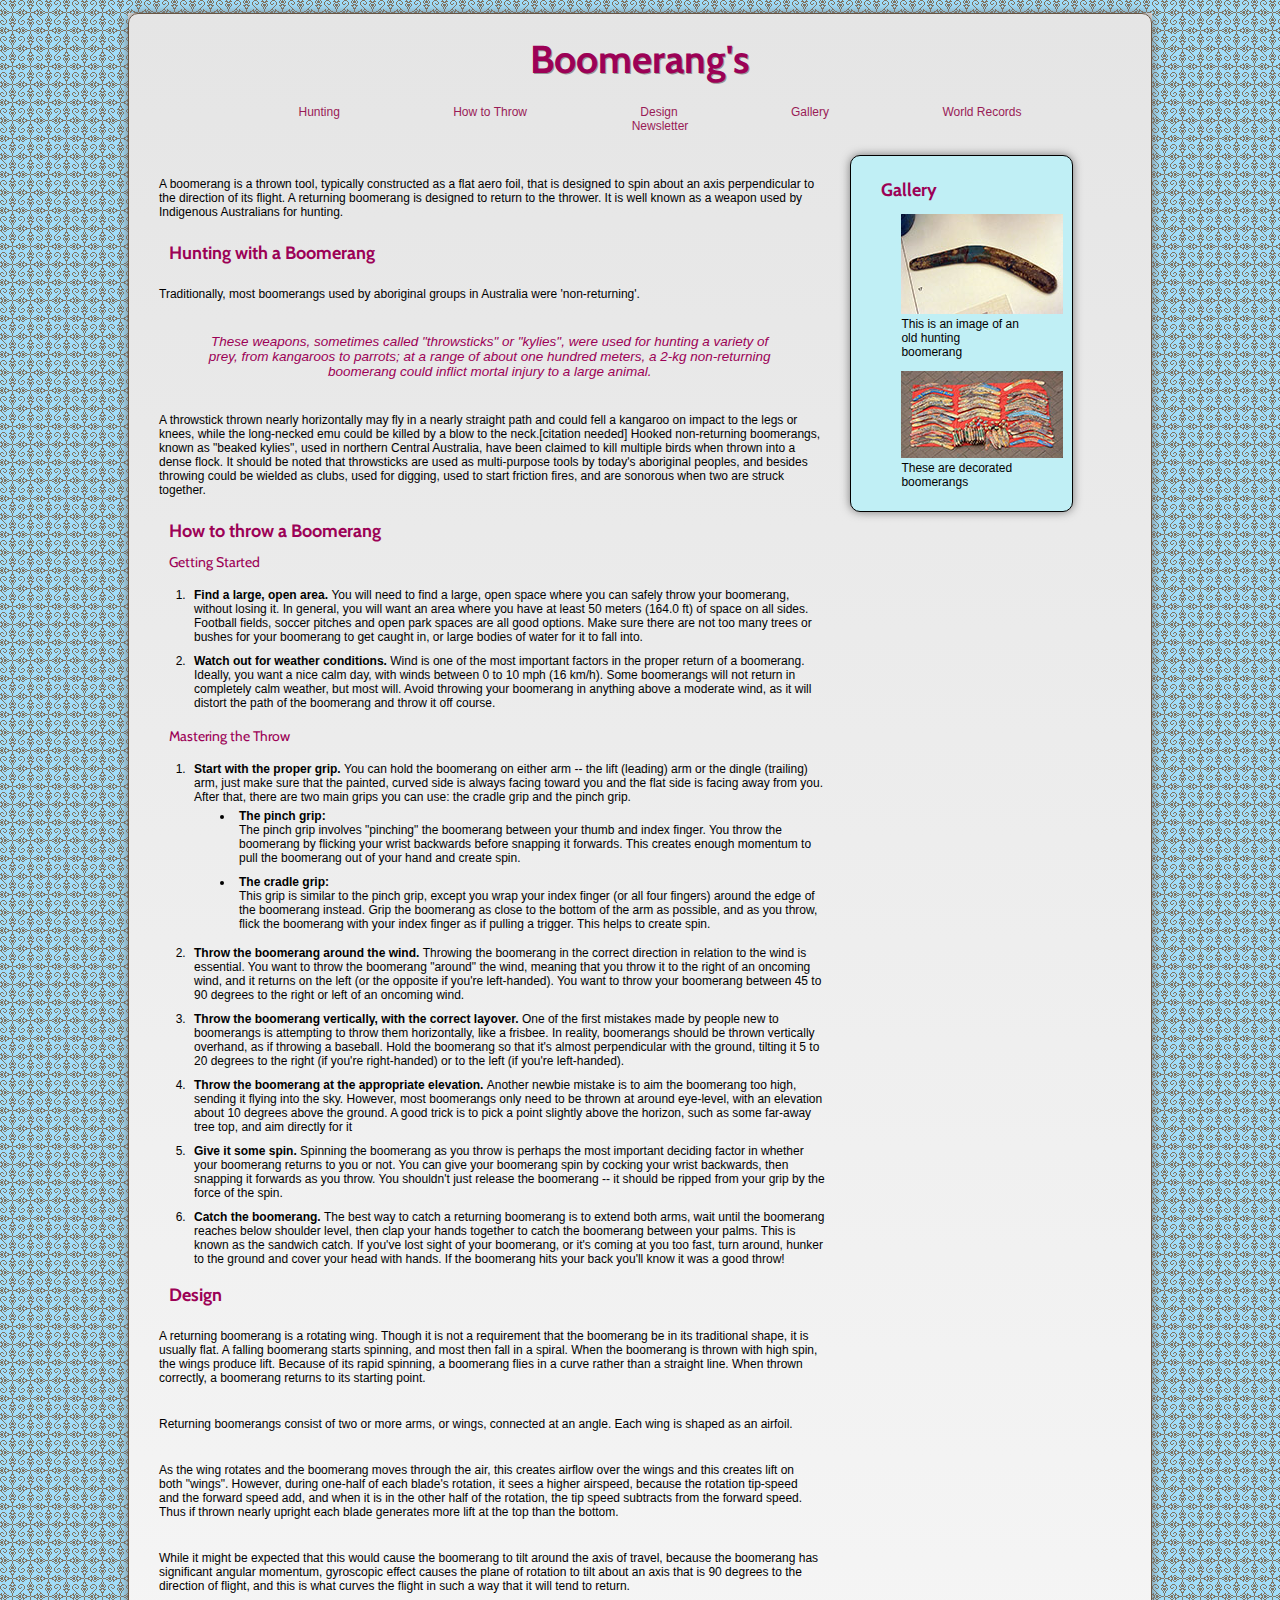
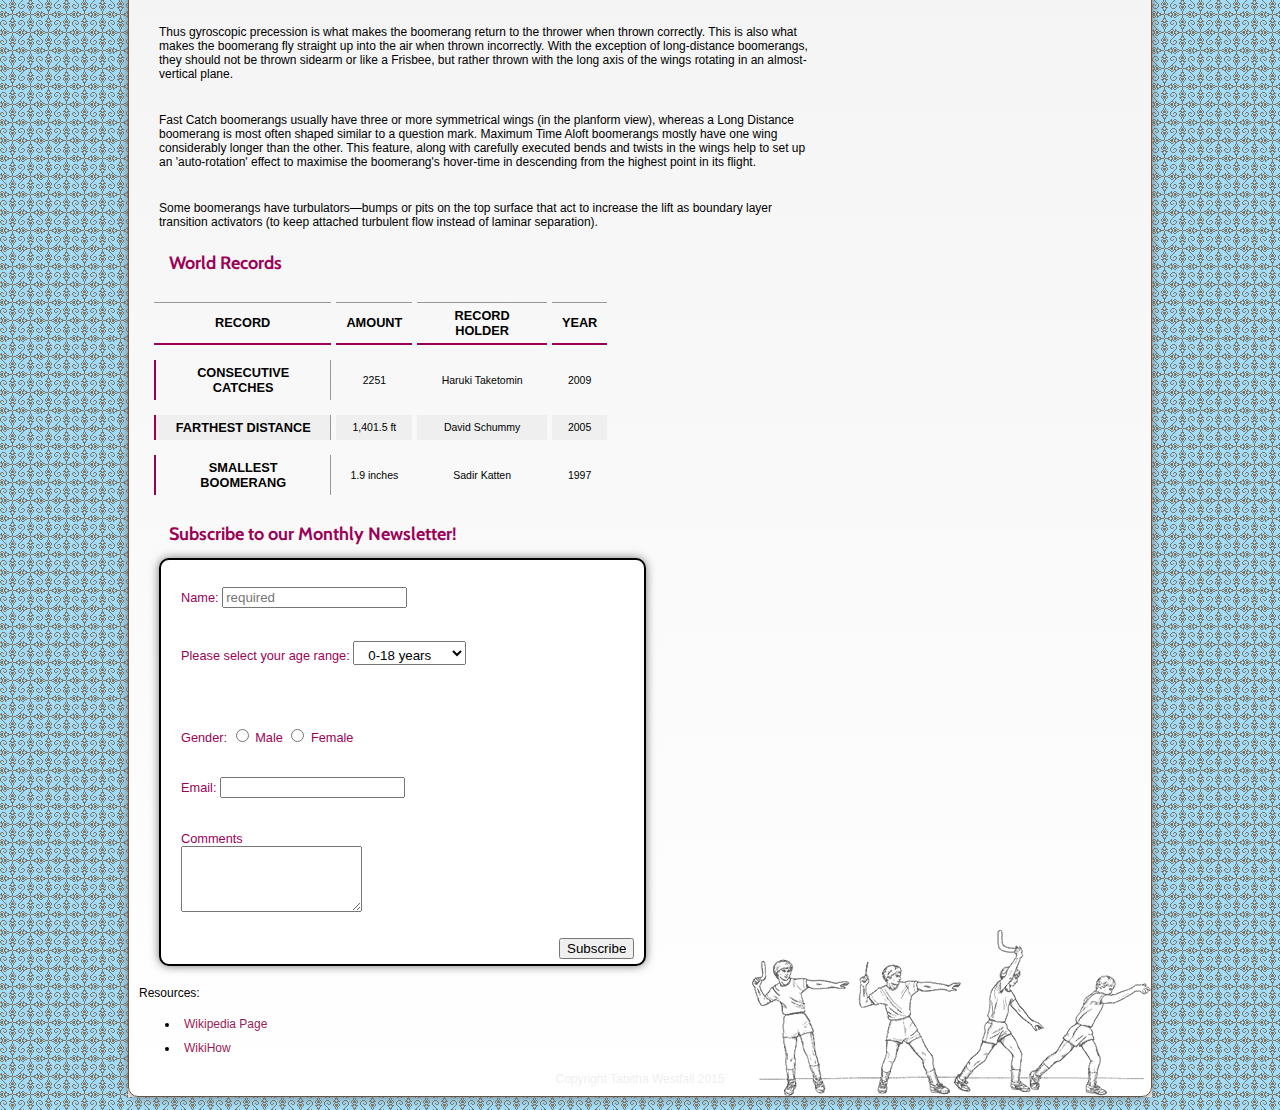
<file: Westfall-Tabitha-Project4/index.html>
<!DOCTYPE html>
<html lang="en">
	<head>
		<meta charset="utf-8" />
		<title> Boomerang </title>
		<link rel="stylesheet" href="css/styles.css" />
		<link href='http://fonts.googleapis.com/css?family=Cabin:400,700' rel='stylesheet' type='text/css'>
	</head>
	
<!-- holds everything -->	
<body>

<!-- grey block -->
	<div class="container">
		
		<header>
			<h1 > Boomerang's </h1>
		
	
		<!-- navi links -->
		<nav>
			<ul>
				<li> <a href=" #hunting"> Hunting </a>  </li>
				<li> <a href=" #throw"> How to Throw </a>  </li>
				<li> <a href=" #design"> Design </a>  </li>
				<li> <a href=" #gallery"> Gallery</a>  </li>
				<li> <a href=" #records"> World Records</a>  </li>
				<li> <a href=" #newsletter"> Newsletter</a>  </li>
			</ul>
		</nav>
		</header>
		
		<div class="column1of2">
	
			
			<p>A boomerang is a thrown tool, typically constructed as a flat aero foil, 
			that is designed to spin about an axis perpendicular to the direction of its flight. 
			A returning boomerang is designed to return to the thrower. It is well known as a weapon 
			used by Indigenous Australians for hunting.
			</p>
			
	
		<article>
		<h2 id="hunting"> Hunting with a Boomerang </h2>
		<p>Traditionally, most boomerangs used by aboriginal groups in Australia were 
		'non-returning'.  </p>
		
		<blockquote cite="http://en.wikipedia.org/wiki/Boomerang"> 
		<p>These weapons, sometimes called "throwsticks" or "kylies", were 
		used for hunting a variety of prey, from kangaroos to parrots; at a range of about 
		one hundred meters, a 2-kg non-returning boomerang could inflict mortal injury to a 
		large animal. </p> </blockquote>
		
		<p> A throwstick thrown nearly horizontally may fly in a nearly straight 
		path and could fell a kangaroo on impact to the legs or knees, while the long-necked 
		emu could be killed by a blow to the neck.[citation needed] Hooked non-returning 
		boomerangs, known as "beaked kylies", used in northern Central Australia, have been 
		claimed to kill multiple birds when thrown into a dense flock. It should be noted 
		that throwsticks are used as multi-purpose tools by today's aboriginal peoples,
		 and besides throwing could be wielded as clubs, used for digging, used to start 
		 friction fires, and are sonorous when two are struck together. </p>
	 </article>
	
	 
	 <!-- how to throw instructions -->
	 	<article>
		<h2 id="throw"> How to throw a Boomerang </h2>
	
		<h3> Getting Started </h3>
		<ol>
			<li> <strong> Find a large, open area. </strong> You will need to find a 
			large, open space where you can safely throw your boomerang, without losing
			 it. In general, you will want an area where you have at least 50 meters 
			 (164.0 ft) of space on all sides. Football fields, soccer pitches and open 
			 park spaces are all good options. Make sure there are not too many trees or 
			 bushes for your boomerang to get caught in, or large bodies of water for it 
			 to fall into. </li>
			 
			 <li> <strong> Watch out for weather conditions. </strong> Wind is one of 
			 the most important factors in the proper return of a boomerang. Ideally, 
			 you want a nice calm day, with winds between 0 to 10 mph (16 km/h). 
			 Some boomerangs will not return in completely calm weather, but most will. 
			Avoid throwing your boomerang in anything above a moderate wind, as it will 
			distort the path of the boomerang and throw it off course. </li>
			 
		</ol>
	
	
		<h3> Mastering the Throw </h3>
		<ol> 
		
			<li> <strong> Start with the proper grip. </strong>  You can hold the boomerang on either arm 
			-- the lift (leading) arm or the dingle (trailing) arm, just make sure that the painted, 
			curved side is always facing toward you and the flat side is facing away from you. 
			After that, there are two main grips you can use: the cradle grip and the pinch grip. 
		
		
			<ul>
			
				<li><strong>The pinch grip: </strong> <br /> The pinch grip involves "pinching" the boomerang between your thumb 
				and index finger. You throw the boomerang by flicking your wrist backwards before snapping 
				it forwards. This creates enough momentum to pull the boomerang out of your hand and create spin. </li> 
			
			
				<li> <strong>The cradle grip: </strong> <br />This grip is similar to the pinch grip, except you wrap your index finger 
				(or all four fingers) around the edge of the boomerang instead. Grip the boomerang as close to 
				the bottom of the arm as possible, and as you throw, flick the boomerang with your index finger 
				as if pulling a trigger. This helps to create spin. </li>
			
			</ul>
			</li>
			
			<li><strong>Throw the boomerang around the wind. </strong> Throwing the boomerang in the correct direction 
			in relation to the wind is essential. You want to throw the boomerang "around" the wind, 
			meaning that you throw it to the right of an oncoming wind, and it returns on the left 
			(or the opposite if you're left-handed). You want to throw your boomerang between 45 to 
			90 degrees to the right or left of an oncoming wind. </li> 
		
			
			<li> <strong> Throw the boomerang vertically, with the correct layover. </strong> 
			One of the first mistakes made by people new to boomerangs is attempting to 
			throw them horizontally, like a frisbee. In reality, boomerangs should be 
			thrown vertically overhand, as if throwing a baseball. Hold the boomerang so 
			that it's almost perpendicular with the ground, tilting it 5 to 20 degrees to 
			the right (if you're right-handed) or to the left (if you're left-handed). </li>
		 
			
			<li> <strong> Throw the boomerang at the appropriate elevation. </strong> 
			Another newbie mistake is to aim the boomerang too high, sending it flying into 
			the sky. However, most boomerangs only need to be thrown at around eye-level, 
			with an elevation about 10 degrees above the ground. A good trick is to pick a 
			point slightly above the horizon, such as some far-away tree top, and aim directly 
			for it</li> 
		
			
			<li> <strong> Give it some spin. </strong> 
			Spinning the boomerang as you throw is perhaps the most important deciding factor 
			in whether your boomerang returns to you or not. You can give your boomerang spin 
			by cocking your wrist backwards, then snapping it forwards as you throw. You shouldn't
			just release the boomerang -- it should be ripped from your grip by the force of the spin. </li> 

			 
		 	<li> <strong> Catch the boomerang. </strong> The best way to catch a returning
		 	 boomerang is to extend both arms, wait until the boomerang reaches below shoulder 
		 	level, then clap your hands together to catch the boomerang between your palms. 
			This is known as the sandwich catch. If you've lost sight of your boomerang, or
		 	it's coming at you too fast, turn around, hunker to the ground and cover your 
		 	head with hands. If the boomerang hits your back you'll know it was a good throw! </li>
			
		</ol>
	</article>
	

		

	<!-- design of boomerang -->
		<article>
		<h2 id="design"> Design </h2>
	
	
		<p> A returning boomerang is a rotating wing. Though it is not a requirement that the 
		boomerang be in its traditional shape, it is usually flat. A falling boomerang starts 
		spinning, and most then fall in a spiral. When the boomerang is thrown with high spin, 
		the wings produce lift. Because of its rapid spinning, a boomerang flies in a curve rather 
		than a straight line. When thrown correctly, a boomerang returns to its starting point. </p>

		<p>Returning boomerangs consist of two or more arms, or wings, connected at an angle. 
		Each wing is shaped as an airfoil.</p>
	
		<p>As the wing rotates and the boomerang moves through the air, this creates airflow over 
		the wings and this creates lift on both "wings". However, during one-half of each blade's rotation, 
		it sees a higher airspeed, because the rotation tip-speed and the forward speed add, and when it is 
		in the other half of the rotation, the tip speed subtracts from the forward speed. Thus if thrown nearly 
		upright each blade generates more lift at the top than the bottom. </p>

		<p>While it might be expected that this would cause the boomerang to tilt around the axis of travel, 
		because the boomerang has significant angular momentum, gyroscopic effect causes the plane of 
		rotation to tilt about an axis that is 90 degrees to the direction of flight, and this is what 
		curves the flight in such a way that it will tend to return. </p>

		<p>Thus gyroscopic precession is what makes the boomerang return to the thrower when thrown 
		correctly. This is also what makes the boomerang fly straight up into the air when thrown 
		incorrectly. With the exception of long-distance boomerangs, they should not be thrown sidearm 
		or like a Frisbee, but rather thrown with the long axis of the wings rotating in an almost-vertical plane. </p>

		<p>Fast Catch boomerangs usually have three or more symmetrical wings (in the planform view), 
		whereas a Long Distance boomerang is most often shaped similar to a question mark. Maximum 
		Time Aloft boomerangs mostly have one wing considerably longer than the other. This feature, 
		along with carefully executed bends and twists in the wings help to set up an 'auto-rotation' 
		effect to maximise the boomerang's hover-time in descending from the highest point in its flight. </p>

		<p>Some boomerangs have turbulators—bumps or pits on the top surface that act to increase 
		the lift as boundary layer transition activators (to keep attached turbulent flow instead 
		of laminar separation). </p>
		</article>
		
		
		<!--table -->
		<h2 id="records"> World Records </h2>
		<table>
			<tr>
				<th scope="col" class="top" >  Record</th>
				<th scope="col" class="top" > Amount </th>
				<th scope="col" class="top"> Record Holder </th>
				<th scope="col" class="top"> Year </th>
			</tr>
			<tr>
				<th scope="row" class="right"> Consecutive Catches </th>
				<td> 2251 </td>
				<td> Haruki Taketomin </td>
				<td> 2009 </td>
			</tr>
			<tr class="even">
				<th scope="row" class="right"> Farthest Distance </th>
				<td> 1,401.5 ft </td>
				<td> David Schummy </td>
				<td> 2005 </td>
			</tr>
			<tr>
				<th scope="row" class="right"> Smallest Boomerang </th>
				<td> 1.9 inches </td>
				<td> Sadir Katten </td>
				<td> 1997 </td>
			</tr>
		</table>
		
		<!--form -->
		
		
		
		<h2 id="newletter"> Subscribe to our Monthly Newsletter!</h2>
		<form action="http://www.example.com/signup.php ">
		
		<!--name text input-->
		<p> Name: 
			<input type= "text" name="name" size="20" maxlength="30" required="required" placeholder="required"/>
		</p>
		<!-- Age Dropdown -->
		<p> Please select your age range: 
		<select name="ages">
			<option value="0-18"> 0-18 years </option>
			<option value="19-29"> 19-29 years </option>
			<option value="30-50"> 30-50 years </option>
			<option value="51+"> 51+ years </option>
		</select> </p>
		<br />
		
		<!-- gender radio buttom -->
		<p> Gender:
		 <input id="male" type="radio" name="gender" value="m">
		 <label for="male"> Male </label>
		 <input id="female" type="radio" name="gender" value="f">
		 <label for="female"> Female </label> 
		 </p>
		 
		<!--email -->
		 <p> Email:
 	 	<input type="text" name="email" required="required" />
  		</p>
  		
  		<!-- comments -->
  		<p> Comments 
  		<br />
  		
  		<textarea name="comments" cols="20" rows="4"></textarea>
		</p>
		
		<!--submit button -->
		<div class="submit">
	
		<input type="submit" name="subscribe" value="Subscribe" />
		</div>
		</form>

		
		
		
		</div>
		
	
		<aside>
		<div class="column2of2">	
		
		<h2> Gallery </h2>
	
	
		<figure> <a href="images/rang1.jpg" >
		 <img src="images/rang1.jpg" alt="antique boomerang" title="Old Boomerang"  class="one">  </a>
		<figcaption>  This is an image of an old hunting boomerang </figcaption> </figure>
	
	
		<figure> <a href="images/rang2.jpg" >
		<img src="images/rang2.jpg" alt="decorated boomerangs" title="Decorated Boomerangs" class="two">  </a>
		<figcaption> These are decorated boomerangs </figcaption> </figure>
	
		</div>
		</aside>
		
		
		
	
	
		<div class="resources">
	
	 	Resources: 
		<ul>
			<li><a href="http://en.wikipedia.org/wiki/Boomerang"> Wikipedia Page </a> <br /> </li>
			<li><a href=" http://www.wikihow.com/Throw-a-Boomerang"> WikiHow </a> </li>
		</ul>
	
		</div>
		
		<footer>
		Copyright Tabitha Westfall 2015 
		</footer>
	</div>
	
	
	
</body>
</html>
</file>
<file: DWS1-practical/css/main.css>
/*------ Main Styles -----*/
body {
	margin: 0 auto;
	padding: 0;
	font: .75em/1.5em Helvetica, Arial, sans-serif;
	color: #797267;
	width: 960px;
	background: #797267;
	height: auto;
	overflow: scroll;
	
}

/*---------HEADER--------------*/
header {
	background:
		url("../images/logo.gif"), url("../images/header-bg.jpg")  ;
		background-position: center left, center top;
		background-repeat: no-repeat;
		
	height: 210px;
	width: 960px;
	margin: 0px;
	}

	

	
	
/*------------NAVIGATION------------*/
	
nav ul{
	padding-right: 64px;
	padding-top: 84px;
	float: right;
	width: 277px;
	overflow: hidden;
	}	

/*--------LINKS-----------*/
		
nav li{
	display: inline;
	margin: 5px;
	}
	
a:link{
	color: #423b2e;
	text-decoration: none;
	text-transform: uppercase;
	}
a:visited{
	color: #bf3102;
	text-decoration: none;
	text-transform: uppercase;
	}

a:hover {
	color: #bf3102;
	text-decoration: none;
	text-transform: uppercase;
	}
	
a:active {
	color: #bf3102;
	text-decoration: none;
	text-transform: uppercase;
	}
	
	
/*-----------MAIN CONTENT----------*/

#main-content {
	background: 
		url("../images/main-content-bg.jpg") repeat-y top;
	margin: 0px;
	width: 960px;
	height: auto;
	overflow: auto;
	}
		
#banner {
	background-image: url("../images/banner.jpg");
	width: 890px;
	height: 200px;
	margin: 0px auto;
	
	}
	


/*-------------STUFF FOR BOTH COLUMNS --------------*/

.page-flip {
	background:
		url("../images/page-flip.gif") no-repeat bottom left ;
	padding-bottom: 45px;
	
		}
		
h2 {
	color: #423b2e;
	font-size: 1.5em;
	border-bottom: 2px solid #423b2e;
	}	
	
/*-------------COLUMN 1 STUFF -------------------------*/
			
#column1of2 {
	width: 450px;
	float: left;
	margin: auto 22px auto 64px;
	clear: both;
	padding: 0px 0px 45px 25px;
	
	}
#column1of2 p{
	padding-left: 25px;
	}
	
	
/* ------------COLUMN 2 STUFF----------------------- */

#column2of2 {
	width: 260px;
	float: left;
	padding: 0px 0px 45px 25px;
	margin: auto 64px auto 22px;
	overflow: auto;
	
	}
#column2of2 p{
	margin-left: 25px;
	border-bottom: 2px solid #423b2e;
	vertical-align:middle;
	display: block;
	float: left;
	padding-bottom: 10px;
	}
	
img {
	border: 3px solid white;
	float: left;
	margin-right: 10px;
	}
	
img p {
	
	} 
	


/*------------------FOOTER --------------------*/

footer {
	color: #423b2e;
	font-size: 0.9em;
	text-align: center;
	background:
		url("../images/footer-bg.jpg");
	background-repeat: no-repeat;
	clear: both;
	width: 960px;
	height: 210px;
	margin: 0px;
	overflow: auto;

	}

footer p {
	margin-top: 92px;
	}
</file>
<file: Westfall-Tabitha-Project2/css/styles.css>
/*blue background */
html {
	background-color: #c0eff5;
	}
/*center page */	
body {
	font-size: 12px;
	font-family: arial, verdana, sans-serif;
	width: 750px;
	height: auto;
	margin: 10px auto 10px auto;
	
	}
	
/*grey background box and content */	
#container {
	border: 1px solid #665544;
	opacity: 0.85;
	background-color: #efefef;
	padding: 10px;
	border-radius: 10px;
	-mox-border-radius: 10px;
	-webkit-border-radius: 10px;
	-moz-box-shadow: 0 0 10px #777777;
	-webkit-box-shaodow: 0 0 10px #777777;
	box-shadow: 0 0 10px #777777;
	}
	
/* center boomerang title */	
#header{
	text-align: center;
	}
p {
	padding: 20px;
	}
/*change bullet points */
ul {
	list-style-type: disc;
	}

li {
	padding: 5px;
	
	
	}
	/*specifically changes navigation list items */
#navi li {
	margin: 0px 50px 0px 50px;
	display: inline;
	}
	
	
/*link styles */
a:link {
	color: #991b56 ;
	text-decoration: none;
	}
	
a:visited {
	color: #555555;
	}
	
a:hover {
	color: #2ad656;
	text-decoration: underline;
	}
	
a:active {
	color: #f68e56;
	}
/*only affects header */	
h1 {
	text-shadow: 1px 1px 0px #959595;
	font-size: 36px;
	}
		
h1, h2, h3 {
	font-family: 'Cabin', sans-serif;
	font-weight: bold;
	padding: 0px 20px 0px 20px;
	color: #9c0156;
	line-height: 1em;
	}
	
blockquote {
	font-size: 18px;
	color: #9c0156;
	text-align: center;
	font-style: oblique;
	}
</file>
<file: Westfall-Tabitha-Project3/css/styles.css>
/*blue background */
html {
	background-image: url("../images/pattern_103.gif");
	background-repeat: repeat;
	
	}
/*center page 	*/
body {
	font-size: .750em;
	font-family: arial, verdana, sans-serif;
	width: 80%;
	height: auto;
	margin: 1% auto;
	
	background: #e5e5e5; /* Old browsers */
background: -moz-linear-gradient(top,  #e5e5e5 0%, #ffffff 100%); /* FF3.6+ */
background: -webkit-gradient(linear, left top, left bottom, color-stop(0%,#e5e5e5), color-stop(100%,#ffffff)); /* Chrome,Safari4+ */
background: -webkit-linear-gradient(top,  #e5e5e5 0%,#ffffff 100%); /* Chrome10+,Safari5.1+ */
background: -o-linear-gradient(top,  #e5e5e5 0%,#ffffff 100%); /* Opera 11.10+ */
background: -ms-linear-gradient(top,  #e5e5e5 0%,#ffffff 100%); /* IE10+ */
background: linear-gradient(to bottom,  #e5e5e5 0%,#ffffff 100%); /* W3C */

	}
	
/*grey background box and content */	
.container {
	border: 1px solid #665544;
	
	
	padding: 0 10px 10px 10px;
	margin: 0 auto auto auto;
	border-radius: 10px;
	-mox-border-radius: 10px;
	-webkit-border-radius: 10px;
	-moz-box-shadow: 0 0 10px #777777;
	-webkit-box-shaodow: 0 0 10px #777777;
	box-shadow: 0 0 10px #777777;
	
	background:
		url("../images/howto.png") no-repeat right bottom;

	}
	
/* center boomerang title */	
#header{
	text-align: center;
	
	
	}
p {
	padding: 10px;
	}
/*change bullet points */
ul {
	list-style-type: disc;
	}

li {
	padding: 5px;
	
	
	}
	/*specifically changes navigation list items */
#navi li {
	margin: 0px 50px 0px 50px;
	display: inline;
	
	
	
	}
#navi {
	width: 100%;
	text-align: center;
	}
	
/*link styles */
a:link {
	color: #991b56 ;
	text-decoration: none;
	}
	
a:visited {
	color: #555555;
	}
	
a:hover {
	color: #2ad656;
	text-decoration: underline;
	}
	
a:active {
	color: #f68e56;
	}
/*only affects header */	
h1 {
	text-shadow: 1px 1px 0px #959595;
	font-size: 3.250em;
	}
		
h1, h2, h3 {
	font-family: 'Cabin', sans-serif;
	font-weight: bold;
	padding: 0px 20px 0px 20px;
	color: #9c0156;
	line-height: 1em;

	}
	
blockquote {
	font-size: 1.125em;
	color: #9c0156;
	text-align: center;
	font-style: oblique;
	}

.column1of2 {
	float: left;
	width: 68%;
	margin: 1%;
	
	
	}
	
.column2of2 {
	float: left;
	width: 20%;
	height: auto;
	margin: 1%;
	border: 1px solid #000000;
	padding: 1%;
	background-color: #c0eff5;
	/* rounded corners */
	border-radius: 10px;
	-mox-border-radius: 10px;
	-webkit-border-radius: 10px;
	-moz-box-shadow: 0 0 10px #777777;
	-webkit-box-shaodow: 0 0 10px #777777;
	box-shadow: 0 0 10px #777777;
	overflow: auto;
	}
	


	
.clear {
	clear: both;
	}
</file>
<file: Westfall-Tabitha-Project4/css/styles.css>
/*blue background */
html {
	background-image: url("../images/pattern_103.gif");
	background-repeat: repeat;
	
	}
/*center page 	*/
body {
	font-size: .750em;
	font-family: arial, verdana, sans-serif;
	width: 80%;
	height: auto;
	margin: 1% auto;
	
	background: #e5e5e5; /* Old browsers */
background: -moz-linear-gradient(top,  #e5e5e5 0%, #ffffff 100%); /* FF3.6+ */
background: -webkit-gradient(linear, left top, left bottom, color-stop(0%,#e5e5e5), color-stop(100%,#ffffff)); /* Chrome,Safari4+ */
background: -webkit-linear-gradient(top,  #e5e5e5 0%,#ffffff 100%); /* Chrome10+,Safari5.1+ */
background: -o-linear-gradient(top,  #e5e5e5 0%,#ffffff 100%); /* Opera 11.10+ */
background: -ms-linear-gradient(top,  #e5e5e5 0%,#ffffff 100%); /* IE10+ */
background: linear-gradient(to bottom,  #e5e5e5 0%,#ffffff 100%); /* W3C */

	}
	
/*grey background box and content */	
.container {
	border: 1px solid #665544;
	
	
	padding: 0 10px 10px 10px;
	margin: 0 auto auto auto;
	border-radius: 10px;
	-mox-border-radius: 10px;
	-webkit-border-radius: 10px;
	-moz-box-shadow: 0 0 10px #777777;
	-webkit-box-shaodow: 0 0 10px #777777;
	box-shadow: 0 0 10px #777777;
	
	background:
		url("../images/howto.png") no-repeat right bottom;
	overflow: scroll;
	}
	
/* center boomerang title */	
header{
	text-align: center;
	
	
	}
p {
	padding: 10px;
	}
/*change bullet points */
ul {
	list-style-type: disc;
	}

li {
	padding: 5px;
	
	
	}
	/*specifically changes navigation list items */
nav li {
	margin: 0px 50px 0px 50px;
	display: inline;
	
	
	
	}
nav {
	width: 100%;
	text-align: center;
	}
	
/*link styles */
a:link {
	color: #991b56 ;
	text-decoration: none;
	}
	
a:visited {
	color: #555555;
	}
	
a:hover {
	color: #2ad656;
	text-decoration: underline;
	}
	
a:active {
	color: #f68e56;
	}
/*only affects header */	
h1 {
	text-shadow: 1px 1px 0px #959595;
	font-size: 3.250em;
	}
		
h1, h2, h3 {
	font-family: 'Cabin', sans-serif;
	
	padding: 0px 20px 0px 20px;
	color: #9c0156;
	line-height: 1em;

	}
 h3 {
	font-weight: normal;
	}
	
blockquote {
	font-size: 1.125em;
	color: #9c0156;
	text-align: center;
	font-style: oblique;
	}

.column1of2 {
	float: left;
	width: 68%;
	margin: 1%;
	
	
	}
	
.column2of2 {
	float: left;
	width: 20%;
	height: auto;
	margin: 1%;
	border: 1px solid #000000;
	padding: 1%;
	background-color: #c0eff5;
	/* rounded corners */
	border-radius: 10px;
	-mox-border-radius: 10px;
	-webkit-border-radius: 10px;
	-moz-box-shadow: 0 0 10px #777777;
	-webkit-box-shaodow: 0 0 10px #777777;
	box-shadow: 0 0 10px #777777;
	overflow: auto;
	}
	


	
.resources {
	clear: both;
	}
	
/* Table Styles */

table {
	width: 68%;
	border-spacing: 5px 15px;

	}
	
th, td {
	padding: 5px 10px;
	text-align: center;
	
	}
	
th {
	text-transform: uppercase;
	font-size: 1.063em;

	
	}
th.right {
	border-left: 2px solid #9c0156;
	border-right: 1px solid #999;
	}
	
th.top {
	border-bottom: 2px solid #9c0156;
	border-top: 1px solid #999;
	}
	
td {
	font-size: 0.875em;
	}

tr.even {
 	background-color: #efefef;
 	}


tr:hover {
	background-color: #9c0156;
	color: #ffffff;
 
 }





/* Form Styles */


form {
	width: 68%;
	border: 2px solid #000000;
	background-color: #ffffff;
	font-size: 1.063em;
	padding: 5px 10px;
	margin: 10px;
	color: #9c0156;
	text-align: left;
	border-radius: 10px;
	-mox-border-radius: 10px;
	-webkit-border-radius: 10px;
	-moz-box-shadow: 0 0 10px #777777;
	-webkit-box-shaodow: 0 0 10px #777777;
	box-shadow: 0 0 10px #777777;
	}
	
.radio-buttons label {
 	float: none;
 	}
.submit {
 	text-align: right;
 	}
 select {
 	float: none;
 	padding: 5px 10px 0px 10px;
 	}
 	
 input:focus {
 	background-color: #ffffff; 
	 border: 1px solid #b1e1e4;
	 
	} 
.submit:hover {
 color: #333333;
 float: none;
}


footer {
	color: #efefef;
	text-align: center;
	}
</file>
